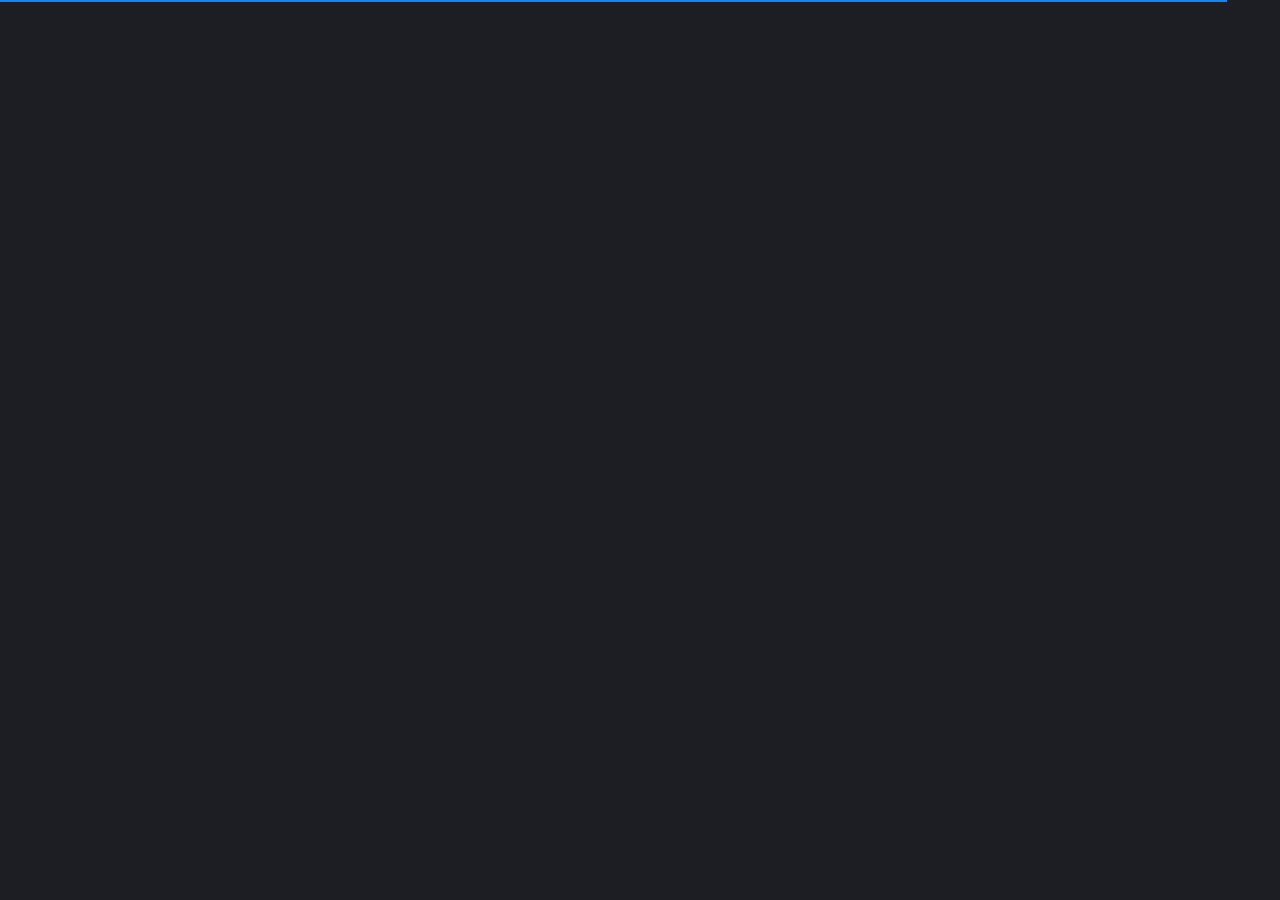
<file: index.html>
<!DOCTYPE html>
<html lang="pt-br">

<head>
    <meta charset="utf-8" />
    <title>Pedro Lenonn</title>

    <!-- Meta Data -->
    <meta http-equiv="X-UA-Compatible" content="IE=edge">
    <meta name="viewport" content="width=device-width, initial-scale=1, shrink-to-fit=no">

    <meta name="author" content="Pedro Lenonn" />
    <meta name="description" content="Portifólio de trabalhos realizados e formação de Pedro Lenonn" />
    <!-- Styles -->
    <link rel="stylesheet" type="text/css" href="assets/styles/style.css" />
    <link rel="stylesheet" type="text/css" href="assets/styles/style-dark.css" />


</head>

<body class="bg-triangles">
    <!-- Preloader -->
    <div class="preloader">
        <div class="preloader__wrap">
            <div class="circle-pulse">
                <div class="circle-pulse__1"></div>
                <div class="circle-pulse__2"></div>
            </div>
            <div class="preloader__progress"><span></span></div>
        </div>
    </div>

    <main class="main">
        <div class="container gutter-top">
            <!-- Header -->
            <header class="header box">
                <div class="header__left">
                    <div class="header__photo">
                        <img class="header__photo-img" src="assets/img/profile.jpeg" alt="Iury Gomes de Oliveira">
                    </div>
                    <div class="header__base-info">
                        <h4 class="title titl--h4">Pedro Lenonn</h4>
                        <div class="status">Desenvolvedor WEB , Engenheiro da Cupotação , Técnico de informática</div>
                        <ul class="header__social">
                            <li>
                                <a href="https://www.linkedin.com/in/pedrolenonn/">
                                    <i class="font-icon icon-linkedin"></i>
                                </a>
                            </li>
                            <li>
                                <a href="https://github.com/pedro21900">
                                    <i class="font-icon icon-github"></i>
                                </a>
                            </li>
                            <li>
                                <a href="https://www.youtube.com/channel/UCFmVSHuEYfRcaOkX0M3zvOg?view_as=subscriber">
                                    <i class="font-icon icon-youtube"></i>
                                </a>
                            </li>
                            <li>
                                <a href="https://twitter.com/">
                                    <i class="font-icon icon-twitter"></i>
                                </a>
                            </li>

                        </ul>
                    </div>
                </div>
                <div class="header__right">
                    <ul class="header__contact">
                        <li>
                            <span class="overhead">
                                Email
                            </span>
                            email.comercial@contato.com.br
                        </li>
                        <li>
                            <span class="overhead">Telefone</span><a
                                href="https://api.whatsapp.com/send?phone=5591980566527">+55 (xx) xxxxx-xxxx </a>
                        </li>
                    </ul>
                    <ul class="header__contact">

                        <li>
                            <span class="overhead">
                                Endereço
                            </span>
                            Endereço Comercial - PA
                        </li>
                    </ul>
                </div>
            </header>

            <div class="row sticky-parent">
                <!-- Sidebar nav -->
                <aside class="col-12 col-md-12 col-lg-2">
                    <div class="sidebar box sticky-column">
                        <ul class="nav">
                            <li class="nav__item">
                                <a class="active" href="index.php">
                                    <i class="icon-user"></i>
                                    Sobre Mim
                                </a>
                            </li>
                            <li class="nav__item">
                                <a href="resume.html">
                                    <i class="icon-file-text"></i>
                                    Currículo
                                </a>
                            </li>
                            <li class="nav__item">
                                <a href="works.html">
                                    <i class="icon-codesandbox"></i>
                                    Portifólio
                                </a>
                            </li>
                        </ul>
                    </div>
                </aside>

                <!-- Conteúdo do site -->
                <div class="col-12 col-md-12 col-lg-10">
                    <div class="box box-content">
                        <!-- Sobre Mim  -->
                        <div class="pb-0 pb-sm-2">
                            <h1 class="title title--h1 first-title title__separate">Sobre Mim</h1>
                            <p>Comecei a pouco tempo na área , e tenho a energia e capacidade para lhe dar com o mercado de trabalho , Foco força e fé é o que me motivam ,desempenharei as melhores soluções no ambiente de trabalho como o bom profissional que sou</p>


                            <div>

                                <!-- Clients -->
                                <div class="mt-4">
                                    <h2 class="title title--h3">Clientes</h2>

                                    <div class="swiper-container js-carousel-clients">
                                        <div class="swiper-wrapper">
                                            <!-- Item client -->
                                            <div class="swiper-slide">
                                                <a href="#">
                                                    <img src="assets/img/ifto.svg" style="background-color: #FFF;"
                                                        alt="IFTO Logo" /></a>
                                            </div>

                                            <!-- Item client -->
                                            <div class="swiper-slide">
                                                <a href="#"><img src="assets/img/ifto.svg"
                                                        style="background-color: #FFF;" alt="IFTO Logo" /></a>
                                            </div>
                                            <!-- Item client -->
                                            <div class="swiper-slide">
                                                <a href="#"><img src="assets/img/ifto.svg"
                                                        style="background-color: #FFF;" alt="IFTO Logo" /></a>
                                            </div>
                                            <!-- Item client -->
                                            <div class="swiper-slide">
                                                <a href="#">
                                                    <img src="assets/img/ifto.svg" style="background-color: #FFF;"
                                                        alt="IFTO Logo" /></a>
                                            </div>

                                        </div>

                                        <div class="swiper-pagination"></div>
                                    </div>
                                </div>
                            </div>

                            <!-- Footer -->
                            <footer class="footer">
                                © Pedro Lenonn
                            </footer>
                        </div>
                    </div>
                </div>
    </main>

    <!-- SVG masks -->
    <svg class="svg-defs">
        <clipPath id="avatar-box">
            <path
                d="M1.85379 38.4859C2.9221 18.6653 18.6653 2.92275 38.4858 1.85453 56.0986.905299 77.2792 0 94 0c16.721 0 37.901.905299 55.514 1.85453 19.821 1.06822 35.564 16.81077 36.632 36.63137C187.095 56.0922 188 77.267 188 94c0 16.733-.905 37.908-1.854 55.514-1.068 19.821-16.811 35.563-36.632 36.631C131.901 187.095 110.721 188 94 188c-16.7208 0-37.9014-.905-55.5142-1.855-19.8205-1.068-35.5637-16.81-36.63201-36.631C.904831 131.908 0 110.733 0 94c0-16.733.904831-37.9078 1.85379-55.5141z" />
        </clipPath>
        <clipPath id="avatar-hexagon">
            <path
                d="M0 27.2891c0-4.6662 2.4889-8.976 6.52491-11.2986L31.308 1.72845c3.98-2.290382 8.8697-2.305446 12.8637-.03963l25.234 14.31558C73.4807 18.3162 76 22.6478 76 27.3426V56.684c0 4.6805-2.5041 9.0013-6.5597 11.3186L44.4317 82.2915c-3.9869 2.278-8.8765 2.278-12.8634 0L6.55974 68.0026C2.50414 65.6853 0 61.3645 0 56.684V27.2891z" />
        </clipPath>
    </svg>

    <div class="back-to-top"></div>

    <!-- JavaScripts -->
    <script src="assets/js/jquery-3.4.1.min.js"></script>
    <script src="assets/js/plugins.min.js"></script>
    <script src="assets/js/common.js"></script>


</body>

</html>
</file>
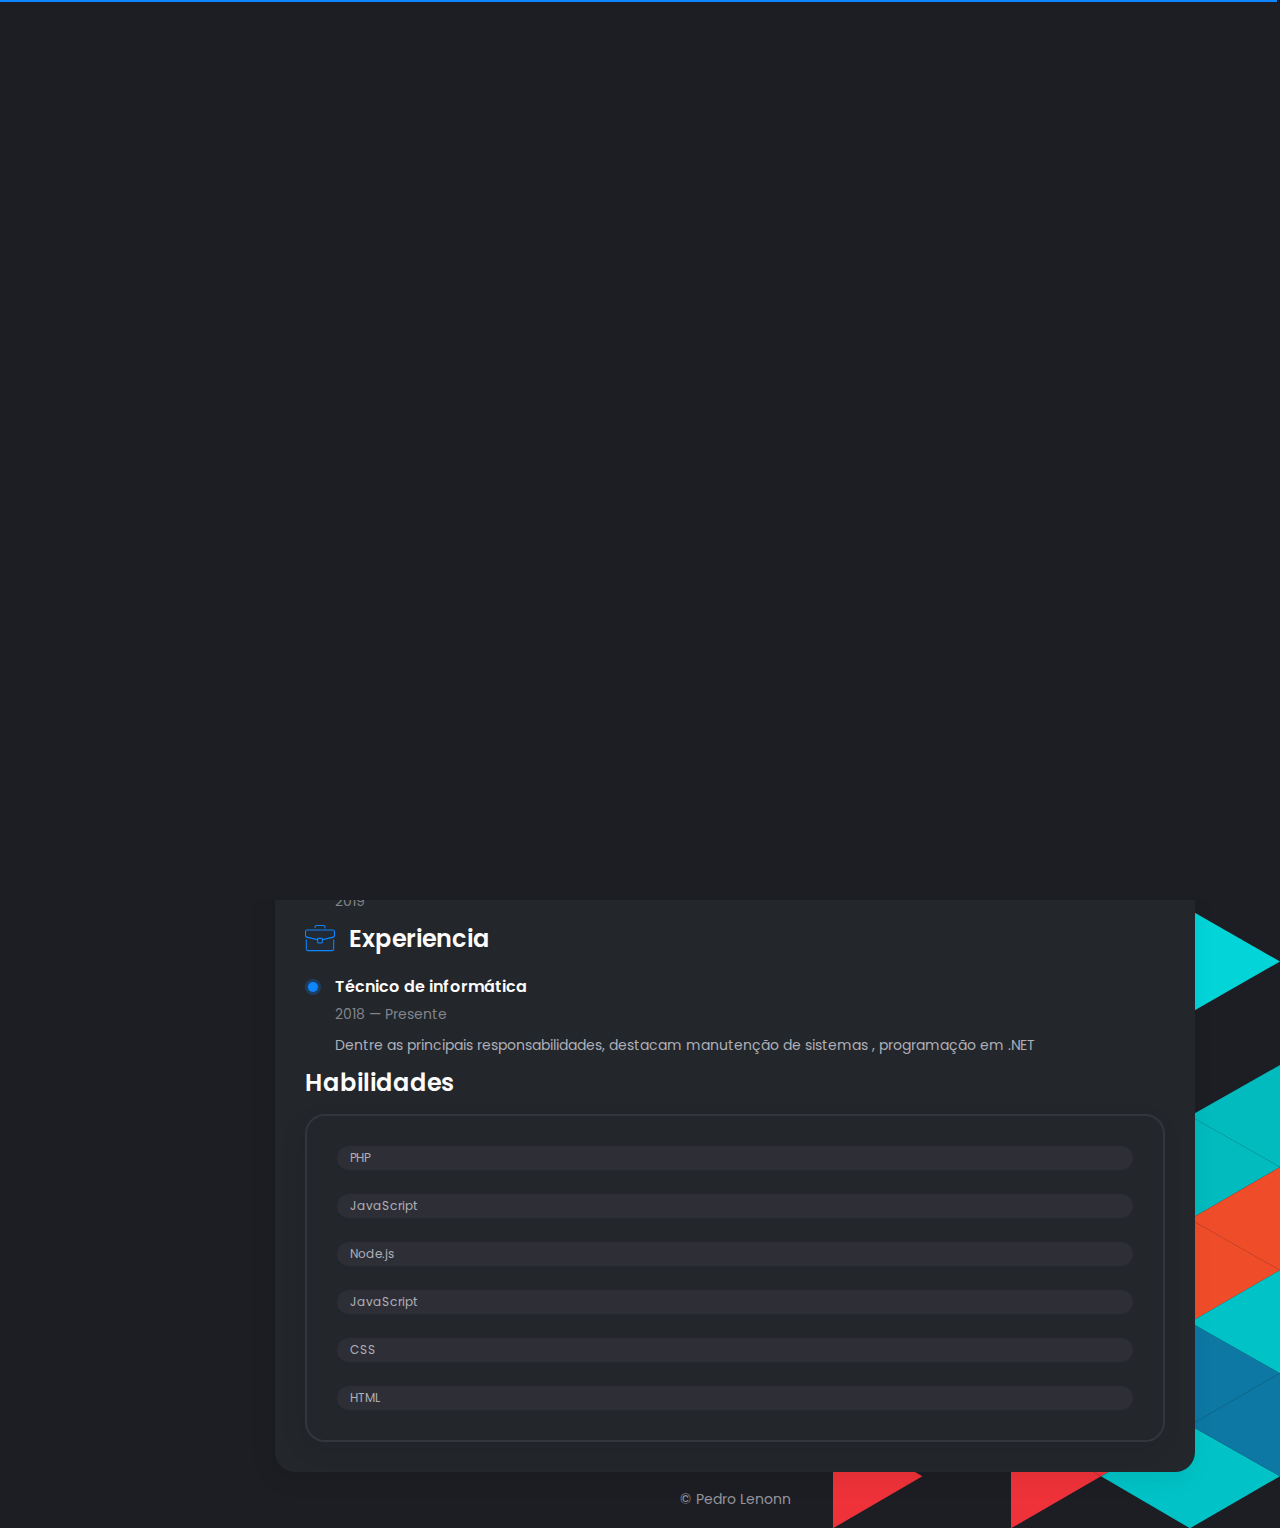
<file: resume.html>
<!DOCTYPE html>
<html lang="pt-br">

<head>
    <meta charset="utf-8" />
    <title>Pedro Lennon</title>

    <!-- Meta Data -->
    <meta http-equiv="X-UA-Compatible" content="IE=edge">
    <meta name="viewport" content="width=device-width, initial-scale=1, shrink-to-fit=no">

    <meta name="author" content="Iury Gomes de Oliveira" />
    <meta name="description" content="Portifólio de trabalhos realizados e formação de Iury Gomes de Oliveira" />
    <!-- Styles -->
    <link rel="stylesheet" type="text/css" href="assets/styles/style.css" />
    <link rel="stylesheet" type="text/css" href="assets/styles/style-dark.css" />
</head>

<body class="bg-triangles">
    <!-- Preloader -->
    <div class="preloader">
        <div class="preloader__wrap">
            <div class="circle-pulse">
                <div class="circle-pulse__1"></div>
                <div class="circle-pulse__2"></div>
            </div>
            <div class="preloader__progress"><span></span></div>
        </div>
    </div>

    <main class="main">
        <div class="container gutter-top">
            <!-- Header -->
            <header class="header box">
                <div class="header__left">
                    <div class="header__photo">
                        <img class="header__photo-img" src="assets/img/profile.jpeg" alt="Iury Gomes de Oliveira">
                    </div>
                    <div class="header__base-info">
                        <h4 class="title titl--h4">Pedro Lenonn</h4>
                        <div class="status">Desenvolvedor WEB , Engenheiro da Cupotação , Técnico de informática</div>
                        <ul class="header__social">
                           <li>
                                <a href="https://www.linkedin.com/in/pedrolenonn/">
                                    <i class="font-icon icon-linkedin"></i>
                                </a>
                            </li>
                            <li>
                                <a href="https://github.com/pedro21900">
                                    <i class="font-icon icon-github"></i>
                                </a>
                            </li>
                            <li>
                                <a href="https://www.youtube.com/channel/UCFmVSHuEYfRcaOkX0M3zvOg?view_as=subscriber">
                                    <i class="font-icon icon-youtube"></i>
                                </a>
                            </li>
                            <li>
                                <a href="https://twitter.com/">
                                    <i class="font-icon icon-twitter"></i>
                                </a>
                            </li>

                        </ul>
                    </div>
                </div>
                <div class="header__right">
                    <ul class="header__contact">
                        <li>
                            <span class="overhead">
                                Email
                            </span>
                            email.comercial@contato.com.br
                        </li>
                        <li>
                            <span class="overhead">Telefone</span><a
                                href="https://api.whatsapp.com/send?phone=5591980566527">+55 (xx) xxxxx-xxxx </a>
                        </li>
                    </ul>
                    <ul class="header__contact">

                        <li>
                            <span class="overhead">
                                Endereço
                            </span>
                            Endereço Comercial - PA
                        </li>
                    </ul>
                </div>
            </header>

            <div class="row sticky-parent">
                <!-- Sidebar nav -->
                <aside class="col-12 col-md-12 col-lg-2">
                    <div class="sidebar box sticky-column">
                        <ul class="nav">
                            <li class="nav__item"><a href="index.html"><i class="icon-user"></i>Sobre Mim</a></li>
                            <li class="nav__item"><a class="active" href="resume.html"><i
                                        class="icon-file-text"></i>Currículo</a></li>
                            <li class="nav__item"><a href="works.html"><i class="icon-codesandbox"></i>Portifólio</a>
                            </li>
                        </ul>
                    </div>
                </aside>

                <!-- Conteudo -->
                <div class="col-12 col-md-12 col-lg-10">
                    <div class="box box-content">
                        <div class="pb-2">
                            <h1 class="title title--h1 first-title title__separate">Currículo</h1>
                        </div>

                        <!-- Experience -->
                        <div class="row">
                            <div class="col-12">
                                <h2 class="title title--h3"><img class="title-icon"
                                        src="assets/icons/dark/icon-education.svg" alt="" /> Educação</h2>
                                <div class="timeline">
                                    <!-- Item -->
                                    <article class="timeline__item">
                                        <h5 class="title title--h5 timeline__title">IESAM - ENGENHARIA DA COMPUTAÇÃO</h5>
                                        <span class="timeline__period">2016 — 2021</span>
                                        <p class="timeline__description">
                                             Estácio</p>
                                    </article>

                                    <!-- Item -->
                                    <article class="timeline__item">
                                        <h5 class="title title--h5 timeline__title">DESENVOLVEDOR WEB - IFTO
                                        </h5>
                                        <span class="timeline__period">2020-2020</span>
                                        <p class="timeline__description">INSTITUTO FEDERAL DE TOCANTINS</p>
                                    </article>

                                    <!-- Item -->
                                    <article class="timeline__item">
                                        <h5 class="title title--h5 timeline__title">
                                            Técnico de informatica 
                                        </h5>
                                        <span class="timeline__period">2019 — 2020</span>
                                            <p class="timeline__description">Prime Cursos</p>
                                    </article>
                                    <!-- Item -->
                                    

                                </div>
                            </div>
                            <div class="col-12">
                                <h2 class="title title--h3"><img class="title-icon"
                                        src="assets/icons/dark/certificado.png" alt="" /> Certificação</h2>
                                <div class="timeline">
                                    <!-- Item -->
                                    <article class="timeline__item">
                                        <h5 class="title title--h5 timeline__title">Engenheiro da Computção</h5>
                                        <span class="timeline__period">2021</span>
                                      
                                    </article>
                                    <!-- Item -->
                                    <article class="timeline__item">
                                        <h5 class="title title--h5 timeline__title">Desenvolvedor Web</h5>
                                        <span class="timeline__period">2020</span>
                                        
                                    </article>
                                    <!-- Item -->
                                    <article class="timeline__item">
                                        <h5 class="title title--h5 timeline__title">Técnico de informática</h5>
                                        <span class="timeline__period">2019</span>
                                        
                                    </article>

                                </div>
                            </div>

                            <!--Experiencia-->

                            <div class="col-12">
                                <h2 class="title title--h3"><img class="title-icon"
                                        src="assets/icons/dark/icon-experience.svg" alt="" /> Experiencia</h2>
                                <div class="timeline">
                                    <!-- Item -->
                                    <article class="timeline__item">
                                        <h5 class="title title--h5 timeline__title">Técnico de informática</h5>
                                        <span class="timeline__period">2018 — Presente</span>
                                        <p class="timeline__description">Dentre as principais responsabilidades,
                                            destacam manutenção de sistemas , programação em .NET</p>
                                    </article>                                 

                                </div>
                            </div>
                        </div>

                        <!-- Skills -->
                        <div class="row">
                            <div class="col-12">
                                <h2 class="title title--h3">Habilidades</h2>
                                <div class="box box__border">
                                    <!-- Progress -->
                                    <div class="progress">
                                        <div class="progress-bar" role="progressbar" aria-valuenow="50"
                                            aria-valuemin="0" aria-valuemax="100">
                                            <div class="progress-text"><span>PHP</span><span>50%</span></div>
                                        </div>
                                        <div class="progress-text"><span>PHP</span></div>
                                    </div>
                                    
                                    <!-- Progress -->
                                    <div class="progress">
                                        <div class="progress-bar" role="progressbar" aria-valuenow="40"
                                            aria-valuemin="0" aria-valuemax="100">
                                            <div class="progress-text"><span>JavaScript</span><span>40%</span></div>
                                        </div>
                                        <div class="progress-text"><span>JavaScript</span></div>
                                    </div>
                                    <div class="progress">
                                        <div class="progress-bar" role="progressbar" aria-valuenow="40"
                                            aria-valuemin="0" aria-valuemax="100">
                                            <div class="progress-text"><span>Node.js</span><span>5%</span></div>
                                        </div>
                                        <div class="progress-text"><span>Node.js</span></div>
                                    </div>
                                    <div class="progress">
                                        <div class="progress-bar" role="progressbar" aria-valuenow="40"
                                            aria-valuemin="0" aria-valuemax="100">
                                            <div class="progress-text"><span>JavaScript</span><span>40%</span></div>
                                        </div>
                                        <div class="progress-text"><span>JavaScript</span></div>
                                    </div>

                                    <!-- Progress -->
                                    <div class="progress">
                                        <div class="progress-bar" role="progressbar" aria-valuenow="50"
                                            aria-valuemin="0" aria-valuemax="100">
                                            <div class="progress-text"><span>CSS</span><span>20%</span></div>
                                        </div>
                                        <div class="progress-text"><span>CSS</span></div>
                                    </div>

                                    <!-- Progress -->
                                    <div class="progress">
                                        <div class="progress-bar" role="progressbar" aria-valuenow="70"
                                            aria-valuemin="0" aria-valuemax="100">
                                            <div class="progress-text"><span>HTML</span><span>40%</span></div>
                                        </div>
                                        <div class="progress-text"><span>HTML</span></div>
                                    </div>
                                </div>
                            </div>
                        </div>
                    </div>

                    <!-- Footer -->
                    <footer class="footer">© Pedro Lenonn</footer>
                </div>
            </div>
        </div>
    </main>

    <!-- SVG masks -->
    <svg class="svg-defs">
        <clipPath id="avatar-box">
            <path
                d="M1.85379 38.4859C2.9221 18.6653 18.6653 2.92275 38.4858 1.85453 56.0986.905299 77.2792 0 94 0c16.721 0 37.901.905299 55.514 1.85453 19.821 1.06822 35.564 16.81077 36.632 36.63137C187.095 56.0922 188 77.267 188 94c0 16.733-.905 37.908-1.854 55.514-1.068 19.821-16.811 35.563-36.632 36.631C131.901 187.095 110.721 188 94 188c-16.7208 0-37.9014-.905-55.5142-1.855-19.8205-1.068-35.5637-16.81-36.63201-36.631C.904831 131.908 0 110.733 0 94c0-16.733.904831-37.9078 1.85379-55.5141z" />
        </clipPath>
        <clipPath id="avatar-hexagon">
            <path
                d="M0 27.2891c0-4.6662 2.4889-8.976 6.52491-11.2986L31.308 1.72845c3.98-2.290382 8.8697-2.305446 12.8637-.03963l25.234 14.31558C73.4807 18.3162 76 22.6478 76 27.3426V56.684c0 4.6805-2.5041 9.0013-6.5597 11.3186L44.4317 82.2915c-3.9869 2.278-8.8765 2.278-12.8634 0L6.55974 68.0026C2.50414 65.6853 0 61.3645 0 56.684V27.2891z" />
        </clipPath>
    </svg>

    <div class="back-to-top"></div>

    <!-- JavaScripts -->
    <script src="assets/js/jquery-3.4.1.min.js"></script>
    <script src="assets/js/plugins.min.js"></script>
    <script src="assets/js/common.js"></script>


</body>

</html>
</file>
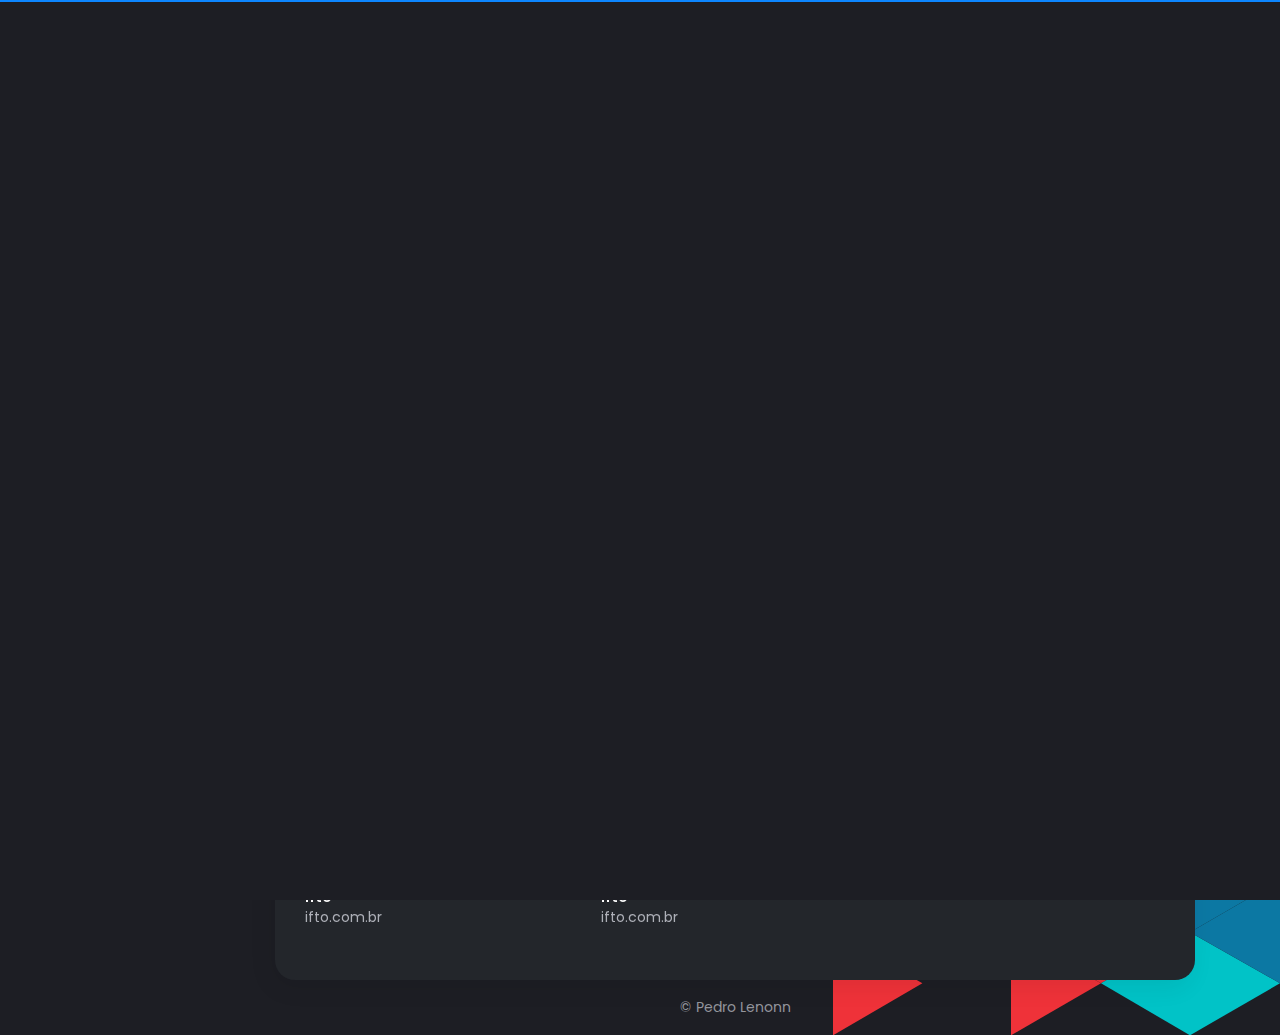
<file: works.html>
<!DOCTYPE html>
<html lang="pt-br">

<head>
    <meta charset="utf-8" />
    <title>Pedro Lenonn</title>

    <!-- Meta Data -->
    <meta http-equiv="X-UA-Compatible" content="IE=edge">
    <meta name="viewport" content="width=device-width, initial-scale=1, shrink-to-fit=no">

    <meta name="author" content="Iury Gomes de Oliveira" />
    <meta name="description" content="Portifólio de trabalhos realizados e formação de Iury Gomes de Oliveira" />
    <!-- Styles -->
    <link rel="stylesheet" type="text/css" href="assets/styles/style.css" />
    <link rel="stylesheet" type="text/css" href="assets/styles/style-dark.css" />


</head>

<body class="bg-triangles">
    <!-- Preloader -->
    <div class="preloader">
        <div class="preloader__wrap">
            <div class="circle-pulse">
                <div class="circle-pulse__1"></div>
                <div class="circle-pulse__2"></div>
            </div>
            <div class="preloader__progress"><span></span></div>
        </div>
    </div>

    <main class="main">
        <div class="container gutter-top">
            <!-- Header -->
            <header class="header box">
                <div class="header__left">
                    <div class="header__photo">
                        <img class="header__photo-img" src="assets/img/profile.jpeg" alt="Iury Gomes de Oliveira">
                    </div>
                    <div class="header__base-info">
                        <h4 class="title titl--h4">Pedro Lenonn</h4>
                        <div class="status">Desenvolvedor WEB , Engenheiro da Cupotação , Técnico de informática</div>
                        <ul class="header__social">
                           <li>
                                <a href="https://www.linkedin.com/in/pedrolenonn/">
                                    <i class="font-icon icon-linkedin"></i>
                                </a>
                            </li>
                            <li>
                                <a href="https://github.com/pedro21900">
                                    <i class="font-icon icon-github"></i>
                                </a>
                            </li>
                            <li>
                                <a href="https://www.youtube.com/channel/UCFmVSHuEYfRcaOkX0M3zvOg?view_as=subscriber">
                                    <i class="font-icon icon-youtube"></i>
                                </a>
                            </li>
                            <li>
                                <a href="https://twitter.com/">
                                    <i class="font-icon icon-twitter"></i>
                                </a>
                            </li>
                        </ul>
                    </div>
                </div>
                <div class="header__right">
                    <ul class="header__contact">
                        <li>
                            <span class="overhead">
                                Email
                            </span>
                            email.comercial@contato.com.br
                        </li>
                       <li>
                            <span class="overhead">Telefone</span><a
                                href="https://api.whatsapp.com/send?phone=5591980566527">+55 (xx) xxxxx-xxxx </a>
                        </li>
                    </ul>
                    <ul class="header__contact">

                        <li>
                            <span class="overhead">
                                Endereço
                            </span>
                            Endereço Comercial - PA
                        </li>
                    </ul>
                </div>
            </header>

            <div class="row sticky-parent">
                <!-- Sidebar nav -->
                <aside class="col-12 col-md-12 col-lg-2">
                    <div class="sidebar box sticky-column">
                        <ul class="nav">
                            <li class="nav__item"><a href="index.html"><i class="icon-user"></i>Sobre Mim</a></li>
                            <li class="nav__item"><a href="resume.html"><i class="icon-file-text"></i>Currículo</a></li>
                            <li class="nav__item"><a class="active" href="works.html"><i
                                        class="icon-codesandbox"></i>Portifólio</a></li>
                        </ul>
                    </div>
                </aside>

                <!-- Content -->
                <div class="col-12 col-md-12 col-lg-10">
                    <div class="box box-content">
                        <div class="pb-2">
                            <h1 class="title title--h1 first-title title__separate">Portfolio</h1>
                        </div>

                        <div class="pb-0">
                            <!-- Filter -->
                            <div class="select">
                                <span class="placeholder">Selecione a Categoria</span>
                                <ul class="filter">
                                    <li class="filter__item">Categoria</li>
                                    <li class="filter__item active" data-filter="*"><a class="filter__link active"
                                            href="#filter">All</a></li>
                                    <li class="filter__item" data-filter=".category-html "><a class="filter__link"
                                            href="#filter">HTML+CSS</a></li>
                                    <li class="filter__item" data-filter=".category-php"><a class="filter__link"
                                            href="#filter">PHP</a></li>
                                    <li class="filter__item" data-filter=".category-js"><a class="filter__link"
                                            href="#filter">JavaScript</a></li>
                                    
                                </ul>
                                <input type="hidden" name="changemetoo" />
                            </div>

                            <!-- Gallery -->
                            <div class="gallery-grid js-grid-row js-filter-container">
                                <div class="gutter-sizer"></div>
                                <!-- Item 1 -->
                                <figure class="gallery-grid__item category-html category-js">
                                    <div class="gallery-grid__image-wrap">
                                        <img class="gallery-grid__image cover lazyload" src="assets/img/ifto.svg"
                                            data-zoom alt="" />
                                    </div>
                                    <figcaption class="gallery-grid__caption">
                                        <h4 class="title title--h6 gallery-grid__title">Ifto</h4>
                                        <span class="gallery-grid__category">ifto.com.br </span>
                                    </figcaption>
                                </figure>

                                <!-- Item 2 -->
                                <figure class="gallery-grid__item category-wordpress">
                                    <div class="gallery-grid__image-wrap">
                                        <img class="gallery-grid__image cover lazyload" src="assets/img/ifto.svg"
                                            data-zoom alt="" />
                                    </div>
                                    <figcaption class="gallery-grid__caption">
                                        <h4 class="title title--h6 gallery-grid__title">Ifto</h4>
                                        <span class="gallery-grid__category">ifto.com.br </span>
                                    </figcaption>
                                </figure>

                                <!-- Item 3 -->
                                <figure class="gallery-grid__item category-wordpress">
                                    <div class="gallery-grid__image-wrap">
                                        <img class="gallery-grid__image cover lazyload" src="assets/img/ifto.svg"
                                            data-zoom alt="" />
                                    </div>
                                    <figcaption class="gallery-grid__caption">
                                        <h4 class="title title--h6 gallery-grid__title">Ifto</h4>
                                        <span class="gallery-grid__category">ifto.com.br </span>
                                    </figcaption>
                                </figure>

                                <!-- Item 4 -->
                                <figure class="gallery-grid__item category-html category-wordpress category-php">
                                    <div class="gallery-grid__image-wrap">
                                        <img class="gallery-grid__image cover lazyload" src="assets/img/ifto.svg"
                                            data-zoom alt="" />
                                    </div>
                                    <figcaption class="gallery-grid__caption">
                                        <h4 class="title title--h6 gallery-grid__title">Ifto</h4>
                                        <span class="gallery-grid__category">ifto.com.br </span>
                                    </figcaption>
                                </figure>

                                <!-- Item 5 -->
                                <figure class="gallery-grid__item category-wordpress">
                                    <div class="gallery-grid__image-wrap">
                                        <img class="gallery-grid__image cover lazyload" src="assets/img/ifto.svg"
                                            data-zoom alt="" />
                                    </div>
                                    <figcaption class="gallery-grid__caption">
                                        <h4 class="title title--h6 gallery-grid__title">Ifto</h4>
                                        <span class="gallery-grid__category">ifto.com.br </span>
                                    </figcaption>
                                </figure>


                            </div><!-- Gallery End -->
                        </div>
                    </div>

                    <!-- Footer -->
                    <footer class="footer">© Pedro Lenonn</footer>
                </div>
            </div>
        </div>
    </main>

    <!-- SVG masks -->
    <svg class="svg-defs">
        <clipPath id="avatar-box">
            <path
                d="M1.85379 38.4859C2.9221 18.6653 18.6653 2.92275 38.4858 1.85453 56.0986.905299 77.2792 0 94 0c16.721 0 37.901.905299 55.514 1.85453 19.821 1.06822 35.564 16.81077 36.632 36.63137C187.095 56.0922 188 77.267 188 94c0 16.733-.905 37.908-1.854 55.514-1.068 19.821-16.811 35.563-36.632 36.631C131.901 187.095 110.721 188 94 188c-16.7208 0-37.9014-.905-55.5142-1.855-19.8205-1.068-35.5637-16.81-36.63201-36.631C.904831 131.908 0 110.733 0 94c0-16.733.904831-37.9078 1.85379-55.5141z" />
        </clipPath>
        <clipPath id="avatar-hexagon">
            <path
                d="M0 27.2891c0-4.6662 2.4889-8.976 6.52491-11.2986L31.308 1.72845c3.98-2.290382 8.8697-2.305446 12.8637-.03963l25.234 14.31558C73.4807 18.3162 76 22.6478 76 27.3426V56.684c0 4.6805-2.5041 9.0013-6.5597 11.3186L44.4317 82.2915c-3.9869 2.278-8.8765 2.278-12.8634 0L6.55974 68.0026C2.50414 65.6853 0 61.3645 0 56.684V27.2891z" />
        </clipPath>
    </svg>

    <div class="back-to-top"></div>

    <!-- JavaScripts -->
    <script src="assets/js/jquery-3.4.1.min.js"></script>
    <script src="assets/js/plugins.min.js"></script>
    <script src="assets/js/common.js"></script>


</body>

</html>
</file>
<file: assets/styles/style-dark.css>
@import url("https://fonts.googleapis.com/css2?family=Poppins:ital,wght@0,400;0,500;0,600;1,400;1,500;1,600&display=swap");
/* -----------------------------------------------------------------
    - General Styles
----------------------------------------------------------------- */
body {
  background: #1D1E24;
  color: #AEB0B8;
}

.bg-triangles {
  background-color: #1D1E24;
  background-image: url(../images/triangles-top.svg), url(../images/triangles-bottom.svg);
}

/* -----------------------------------------------------------------
    - Typography
----------------------------------------------------------------- */
h1, h2, h3, h4, h5, h6 {
  color: #FCFCFC;
}
h4{
  font-size: 20px;
}
.title__separate::before {
  background-color: #0D86FF;
}

.overhead {
  color: #AEB0B8;
}

.block-quote::before {
  background-image: url(../icons/icon-quote-dark.svg);
}
.block-quote__author::before {
  background-color: #AEB0B8;
}

iframe {
  background-color: #5E6E80;
}

/* -----------------------------------------------------------------
    - Form
----------------------------------------------------------------- */
.form-control, .textarea, select,
.custom-select {
  background-color: #2E2F36;
  border-color: #2E2F36;
  color: #AEB0B8;
}

.form-control:focus, .textarea:focus, select:focus,
.custom-select:focus {
  background-color: #23262B;
  border-color: #33363D;
  color: #AEB0B8;
}

.form-group .font-icon {
  color: #AEB0B8;
}

.form-control::-webkit-input-placeholder {
  color: #93959C;
}

.form-control::-moz-placeholder {
  color: #93959C;
}

.form-control:-ms-input-placeholder {
  color: #93959C;
}

.form-control::-ms-input-placeholder {
  color: #93959C;
}

.form-control::placeholder {
  color: #93959C;
}

.custom-control-input:focus ~ .custom-control-label::before {
  box-shadow: 0 0 0 0.2rem rgba(13, 134, 255, 0.25);
}
.custom-control-input:focus:not(:checked) ~ .custom-control-label::before {
  border-color: #0D86FF;
}
.custom-control-input:not(:disabled):active ~ .custom-control-label::before {
  border-color: #fff;
}
.custom-control-input:checked ~ .custom-control-label::before {
  border-color: #0D86FF;
  background-color: #0D86FF;
}

.custom-control-label::before {
  border-color: #AEB0B8;
}

select option,
.custom-select option {
  color: #AEB0B8;
}

.dropdown-menu {
  background-color: #33363D;
  box-shadow: 0 0.5rem 2.5rem rgba(0, 0, 0, 0.5);
  color: #AEB0B8;
}
.dropdown-menu::before {
  border-top: 0.375rem solid #33363D;
}
.dropdown.dropup .dropdown-menu::before {
  border-top: 0.375rem solid #33363D;
}

.tooltip-inner {
  background-color: #AEB0B8;
  box-shadow: 0 1rem 2rem rgba(0, 0, 0, 0.25), 0 0.125rem 1rem rgba(0, 0, 0, 0.5);
}

.bs-tooltip-top .arrow::before,
.bs-tooltip-auto[x-placement^="top"] .arrow::before {
  border-top-color: #AEB0B8;
}

.bs-tooltip-right .arrow::before,
.bs-tooltip-auto[x-placement^="right"] .arrow::before {
  border-right-color: #AEB0B8;
}

.bs-tooltip-left .arrow::before,
.bs-tooltip-auto[x-placement^="left"] .arrow::before {
  border-left-color: #AEB0B8;
}

.bs-tooltip-bottom .arrow::before,
.bs-tooltip-auto[x-placement^="bottom"] .arrow::before {
  border-bottom-color: #AEB0B8;
}

.btn {
  background-image: linear-gradient(142.17deg, #0DA2FF 6.66%, #0055FF 91.48%);
  color: #FCFCFC;
}
.btn:hover {
  color: #FCFCFC;
}

/* -----------------------------------------------------------------
    - Preloader
----------------------------------------------------------------- */
.preloader {
  background-color: #1D1E24;
}
.preloader__progress {
  background: #1D1E24;
}
.preloader__progress span {
  background: #0D86FF;
}

.circle-pulse__1 {
  background-color: #0D86FF;
}

.circle-pulse__2 {
  background-color: rgba(13, 134, 255, 0.7);
}

/* -----------------------------------------------------------------
    - Header
----------------------------------------------------------------- */
.header__left::before {
  background-color: #33363D;
}
.header__photo {
  background-color: #23262B;
  border-color: #23262B;
}
.header__social a {
  color: #93959C;
}
.header__social a:hover {
  color: #0D86FF;
}
.header__contact {
  color: #FCFCFC;
  font-size: 11px;
}

/* -----------------------------------------------------------------
    - Sections
----------------------------------------------------------------- */
.box {
  background-color: #23262B;
  box-shadow: -4px 8px 24px rgba(0, 0, 0, 0.07);
}
.box__border {
  border-color: #33363D;
}

.social__link {
  color: #FCFCFC;
}

/* -----------------------------------------------------------------
    - Cases
----------------------------------------------------------------- */
.case-item {
  border-color: #33363D;
}

/* -----------------------------------------------------------------
    - Navbar
----------------------------------------------------------------- */
@media only screen and (max-width: 991px) {
  .sidebar {
    border-color: #33363D;
  }
}
@media only screen and (max-width: 580px) {
  .sidebar {
    box-shadow: 0px 20px 40px rgba(103, 118, 128, 0.2);
  }
}

.nav__item a {
  background-color: #2E2F36;
  color: #AEB0B8;
}
.nav__item a:hover {
  color: #ffb20d;
}
@media only screen and (max-width: 580px) {
  .nav__item a {
    background-color: transparent;
  }
}
.nav__item a.active {
  background-image: linear-gradient(142.17deg, #ff960d 6.66%, #ff9100 91.48%);
  box-shadow: inset -4px -4px 5px rgba(0, 0, 0, 0.2), inset 4px 4px 5px rgba(255, 255, 255, 0.23);
  color: #FCFCFC;
}
.nav__item a.active:hover {
  color: #FCFCFC;
}
@media only screen and (max-width: 580px) {
  .nav__item a.active {
    background-image: none;
    box-shadow: none;
    color: #0D86FF;
  }
  .nav__item a.active:hover {
    color: #0D86FF;
  }
  .nav__item a.active::before {
    background-color: #0D86FF;
  }
}

/* -----------------------------------------------------------------
    - Footer
----------------------------------------------------------------- */
.footer {
  color: #93959C;
}

/* -----------------------------------------------------------------
    - Single post
----------------------------------------------------------------- */
.footer-post::before {
  background-color: #AEB0B8;
}
.footer-post__share {
  color: #FCFCFC;
}

.comment-box__inner {
  background-color: #2E2F36;
}
.comment-box__details {
  color: #FCFCFC;
}
.comment-box__footer {
  color: #FCFCFC;
}
.comment-box__footer li:hover {
  color: #0D86FF;
}

.comment-form .icon-smile:hover {
  color: #0D86FF;
}

.emoji-wrap .emoji:hover {
  box-shadow: 0 0 0 0.125rem rgba(174, 176, 184, 0.5);
}

.scroll-line {
  background: #0D86FF;
}

.nicescroll-cursors {
  background-color: #93959C !important;
}

.social-auth__link {
  color: #FCFCFC;
}
.social-auth__link:hover {
  color: #FCFCFC;
}

/* -----------------------------------------------------------------
    - Testimonials
----------------------------------------------------------------- */
.review-item {
  background-color: #1D1E24;
  background-image: url(../icons/icon-quote-dark.svg);
}

.swiper-pagination-bullet {
  background: #33363D;
}
.swiper-pagination-bullet-active {
  background: #0D86FF;
}

/* -----------------------------------------------------------------
    - Portfolio
----------------------------------------------------------------- */
@media only screen and (min-width: 769px) {
  .filter__item::before {
    background-color: #AEB0B8;
  }
  .filter__item a {
    color: rgba(174, 176, 184, 0.8);
  }
  .filter__item.active a {
    color: #FCFCFC;
  }
}
@media only screen and (max-width: 768px) {
  .select {
    background-color: #2E2F36;
  }
  .select ul {
    background-color: #2E2F36;
    box-shadow: 0 0.625rem 3.75rem rgba(0, 0, 0, 0.5);
  }
  .select ul li {
    color: #AEB0B8;
  }
  .select ul li:hover {
    background-color: #0D86FF;
  }
  .select ul li:hover a {
    color: #FCFCFC;
  }
  .select ul li a {
    color: #AEB0B8;
  }
}
/* -----------------------------------------------------------------
    - News
----------------------------------------------------------------- */
.news-item {
  background-color: #2E2F36;
}
.news-item__date {
  color: #FCFCFC;
}

/* -----------------------------------------------------------------
    - Timeline
----------------------------------------------------------------- */
.timeline__item {
  border-color: #33363D;
}
.timeline__item::before {
  background-color: #0D86FF;
  box-shadow: 0 0 0 0.1875rem rgba(13, 134, 255, 0.25);
}
.timeline__period {
  color: rgba(174, 176, 184, 0.7);
}

/* Progress  */
.progress {
  background-color: #2E2F36;
}
.progress-bar {
  background-image: linear-gradient(142.17deg, #0DA2FF 6.66%, #0055FF 91.48%);
}

/* -----------------------------------------------------------------
    - Other
----------------------------------------------------------------- */
.back-to-top {
  border-top: 1px solid #FCFCFC;
  border-left: 1px solid #FCFCFC;
}

.medium-zoom-overlay {
  background: #1D1E24 !important;
}

/*# sourceMappingURL=style-dark.css.map */
</file>
<file: assets/styles/style.css>
@import url(vendors/bootstrap.min.css);
@import url(vendors/swiper.min.css);
@import url(../icons/style.css);
@import url("https://fonts.googleapis.com/css2?family=Poppins:ital,wght@0,400;0,500;0,600;1,400;1,500;1,600&display=swap");
/* -----------------------------------------------------------------
    - General Styles
----------------------------------------------------------------- */
*,
::before,
::after {
  background-repeat: no-repeat;
  box-sizing: border-box;
}
p{
  text-align: justify;
  margin: 0 auto;
  padding: 0 auto;
}

html {
  font-size: 1rem;
  -webkit-overflow-scrolling: touch;
  -webkit-box-sizing: border-box;
  box-sizing: border-box;
  -ms-overflow-x: hidden;
}

body, html {
  -webkit-text-size-adjust: 100%;
}

body {
  background: linear-gradient(145.44deg, #F2F4FA 0%, #FAFBFC 100%);
  background-repeat: no-repeat;
  background-attachment: fixed;
  color: #5E6E80;
  font-family: "Poppins", sans-serif;
  font-weight: 400;
  font-size: 0.875rem;
  line-height: 1.7;
  min-height: 100vh;
  overflow-x: hidden;
  -ms-overflow-style: scrollbar;
  -webkit-font-smoothing: antialiased;
}
@media only screen and (max-width: 580px) {
  body {
    line-height: 1.6;
  }
}

html.is-scroll-disabled body {
  height: 100vh;
  overflow: hidden;
}

@media all and (-ms-high-contrast: none), (-ms-high-contrast: active) {
  html.is-scroll-disabled {
    overflow: hidden;
  }
}
.no-scroll {
  overflow: hidden;
  -ms-overflow-style: none;
}

.no-scroll-height {
  overflow-x: hidden;
}

.svg-defs {
  position: absolute;
  height: 0;
  width: 0;
}

.bg-triangles {
  background-image: url(../images/triangles-top.svg), url(../images/triangles-bottom.svg), linear-gradient(145.44deg, #F2F4FA 0%, #FAFBFC 100%);
  background-position: left top, right bottom;
  background-repeat: no-repeat;
  background-size: inherit;
}
@media only screen and (max-width: 580px) {
  .bg-triangles {
    background-size: contain;
  }
}

/* -----------------------------------------------------------------
    - Typography
----------------------------------------------------------------- */
h1, h2, h3, h4, h5, h6 {
  color: #3B4B5E;
  font-family: "Poppins", sans-serif;
  font-weight: 600;
  line-height: 1.3;
}

.title--h1 {
  font-size: 2rem;
  margin-bottom: 1.3rem;
}
@media only screen and (max-width: 580px) {
  .title--h1 {
    font-size: 1.75rem;
    margin-bottom: 1rem;
  }
}
.title--h2 {
  font-size: 1.625rem;
}
@media only screen and (max-width: 580px) {
  .title--h2 {
    font-size: 1.375rem;
  }
}
.title--h3 {
  font-size: 1.5rem;
  margin-bottom: 1rem;
}
@media only screen and (max-width: 580px) {
  .title--h3 {
    font-size: 1.125rem;
  }
}
.title--h4 {
  font-size: 1.125rem;
}
@media only screen and (max-width: 580px) {
  .title--h4 {
    font-size: 1rem;
  }
}
.title--h5 {
  font-size: 1rem;
}
@media only screen and (max-width: 580px) {
  .title--h5 {
    font-size: 0.875rem;
  }
}
.title--h6 {
  font-size: 0.875rem;
}
@media only screen and (max-width: 580px) {
  .title--h6 {
    font-size: 0.75rem;
  }
}
.title--tone {
  color: #304CFD;
}
.title-icon {
  margin-right: 0.5rem;
  margin-top: -0.25rem;
  height: 1.875rem;
  width: 1.875rem;
}
@media only screen and (max-width: 580px) {
  .title-icon {
    height: 1.5625rem;
    width: 1.875rem;
  }
}
.title__separate {
  margin-bottom: 2.3125rem;
  position: relative;
}
.title__separate::before, .title__separate::after {
  content: '';
  background-color: #304CFD;
  border-radius: 0.5rem;
  height: 5px;
  position: absolute;
  bottom: -18px;
  left: 0;
  width: 3.125rem;
  z-index: 1;
}
.title__separate::after {
  background-color: #FF965D;
  width: 1rem;
}
@media only screen and (max-width: 580px) {
  .title__separate {
    margin-bottom: 1.5625rem;
  }
  .title__separate::before, .title__separate::after {
    height: 0.1875rem;
    bottom: -0.625rem;
  }
  .title__separate::before {
    width: 3rem;
  }
  .title__separate::after {
    width: 1rem;
  }
}

.weight--400 {
  font-weight: 400;
}
.weight--500 {
  font-weight: 500;
}
.weight--600 {
  font-weight: 600;
}

.overhead {
  color: rgba(94, 110, 128, 0.8);
  font-size: 8px;
  display: block;
  text-transform: uppercase;
}

.block-quote {
  font-size: 1.25rem;
  font-weight: 400;
  font-style: italic;
  margin: 1.8125rem 0;
  position: relative;
  line-height: 1.6;
}
@media only screen and (max-width: 991px) {
  .block-quote {
    padding-left: 3.75rem;
  }
}
@media only screen and (max-width: 580px) {
  .block-quote {
    font-size: 1.125rem;
    margin: 0.625rem 0 1.25rem;
    padding-left: 0;
    padding-top: 2.5rem;
  }
}
.block-quote::before {
  background-image: url(../icons/icon-quote.svg);
  background-repeat: no-repeat;
  background-position: center;
  background-size: contain;
  content: '';
  height: 2.125rem;
  margin: 0 auto;
  position: absolute;
  top: 0;
  left: -54px;
  width: 2.125rem;
}
@media only screen and (max-width: 991px) {
  .block-quote::before {
    left: 0;
  }
}
@media only screen and (max-width: 580px) {
  .block-quote::before {
    right: 0;
  }
}
.block-quote__author {
  font-size: 0.875rem;
  font-style: normal;
  display: block;
  margin-top: 0.625rem;
  padding-left: 3rem;
  position: relative;
}
@media only screen and (max-width: 580px) {
  .block-quote__author {
    font-size: 0.875rem;
    margin-top: 0;
    padding-left: 2rem;
  }
}
.block-quote__author::before {
  content: '';
  background-color: #5E6E80;
  height: 1px;
  margin-bottom: auto;
  margin-top: auto;
  position: absolute;
  top: 0;
  bottom: 0;
  left: 0;
  width: 2rem;
}
@media only screen and (max-width: 580px) {
  .block-quote__author::before {
    width: 1rem;
  }
}

a {
  color: #304CFD;
  cursor: pointer;
  text-decoration: none;
  -webkit-text-decoration-skip: objects;
  transition: color 0.3s cubic-bezier(0.72, 0.16, 0.345, 0.875);
}
a:hover {
  color: #304CFD;
  outline: none;
  text-decoration: underline;
}
a.decoration--none {
  text-decoration: none;
}

img {
  max-width: 100%;
  -webkit-user-select: none;
  -moz-user-select: none;
  -ms-user-select: none;
  user-select: none;
}

iframe {
  background-color: #5E6E80;
  border: 0;
  display: block;
  height: 100%;
  width: 100%;
}

.cover {
  border-radius: 0.375rem;
  object-fit: cover;
  object-position: center;
  font-family: 'object-fit: cover; object-position: center;';
  height: 100%;
  width: 100%;
}
@media only screen and (max-width: 580px) {
  .cover {
    border-radius: 0.25rem;
  }
}

::-moz-selection {
  background: transparent;
  color: #304CFD;
}

::selection {
  background: transparent;
  color: #304CFD;
}

/* -----------------------------------------------------------------
    - Form
----------------------------------------------------------------- */
.form-control, .textarea, select,
.custom-select {
  background-color: #F7F9FA;
  border: 2px solid #F7F9FA;
  border-radius: 1.25rem;
  box-shadow: none;
  color: #5E6E80;
  font-size: inherit;
  height: auto;
  padding: 0.875rem 1.375rem 0.8125rem;
  position: relative;
  width: 100%;
  -webkit-appearance: none;
  -moz-appearance: none;
  appearance: none;
}
@media only screen and (max-width: 580px) {
  .form-control, .textarea, select,
  .custom-select {
    padding: 0.8125rem 1.375rem 0.75rem;
  }
}

.form-control:focus, .textarea:focus, select:focus,
.custom-select:focus {
  background-color: #fff;
  border: 2px solid rgba(141, 153, 166, 0.2);
  color: #5E6E80;
  box-shadow: none;
  outline: none;
}

.form-control {
  line-height: inherit;
}
@media all and (-ms-high-contrast: none), (-ms-high-contrast: active) {
  .form-control {
    line-height: 0;
  }
}
.form-control__icon {
  padding-left: 3.375rem;
}
@media only screen and (max-width: 580px) {
  .form-control__icon {
    padding-left: 2.8125rem;
  }
}

.textarea {
  border-radius: 1.25rem;
  display: block;
  padding: 0.8125rem 1.1875rem;
  resize: none;
}

.form-group {
  margin-bottom: 2rem;
  position: relative;
}
@media only screen and (max-width: 580px) {
  .form-group {
    margin-bottom: 1.6875rem;
  }
}
.form-group .font-icon {
  color: #5E6E80;
  font-size: 1.125rem;
  margin: auto 0;
  position: absolute;
  top: 0;
  bottom: 0;
  left: 38px;
  height: 1rem;
  width: 1rem;
  z-index: 1;
}
@media only screen and (max-width: 580px) {
  .form-group .font-icon {
    font-size: 1rem;
    left: 2.125rem;
  }
}

.help-block {
  position: absolute;
  font-size: 0.75rem;
  line-height: 1.4;
  padding-top: 0.3125rem;
  padding-left: 0.375rem;
}
@media only screen and (max-width: 580px) {
  .help-block {
    font-size: 0.6875rem;
  }
}

.with-errors {
  color: #FF3D57;
}

.has-error input,
.has-error textarea,
.has-error input:focus,
.has-error textarea:focus {
  border-color: #FF3D57;
}

#validator-contact {
  font-size: 0.875rem;
  margin-top: 1rem;
}

.form-control::-webkit-input-placeholder {
  color: #8D99A6;
}

.form-control::-moz-placeholder {
  color: #8D99A6;
}

.form-control:-ms-input-placeholder {
  color: #8D99A6;
}

.form-control::-ms-input-placeholder {
  color: #8D99A6;
}

.form-control::placeholder {
  color: #8D99A6;
}

input:invalid,
textarea:invalid {
  outline: none !important;
}

.custom-control-input:focus ~ .custom-control-label::before {
  box-shadow: 0 0 0 0.2rem rgba(48, 76, 253, 0.25);
}
.custom-control-input:focus:not(:checked) ~ .custom-control-label::before {
  border-color: #304CFD;
}
.custom-control-input:not(:disabled):active ~ .custom-control-label::before {
  border-color: #fff;
  background-color: transparent;
}
.custom-control-input:checked ~ .custom-control-label::before {
  border-color: #304CFD;
  background-color: #304CFD;
}

.custom-control-label {
  line-height: 1.55;
  padding-left: 0.5rem;
}
.custom-control-label::before {
  background-color: transparent;
  border: 1px solid #5E6E80;
}

select,
.custom-select {
  background: url("data:image/svg+xml,%3csvg xmlns='http://www.w3.org/2000/svg' viewBox='0 0 4 5'%3e%3cpath fill='%23fff' d='M2 0L0 2h4zm0 5L0 3h4z'/%3e%3c/svg%3e") no-repeat right 0.1rem center/10px 16px;
}
select option,
.custom-select option {
  color: #5E6E80;
}

.dropdown-menu {
  border: 0;
  border-radius: 12px;
  box-shadow: 0 0.5rem 2.5rem rgba(94, 110, 128, 0.25);
  color: #5E6E80;
  font-size: 0.9375rem;
}
.dropdown-menu::before {
  content: '';
  border-left: 0.375rem solid transparent;
  border-right: 0.375rem solid transparent;
  border-bottom: 0.375rem solid #fff;
  height: 0;
  position: absolute;
  top: -6px;
  left: 18px;
  width: 0;
}
.dropdown.dropup .dropdown-menu::before {
  border-left: 0.375rem solid transparent;
  border-right: 0.375rem solid transparent;
  border-top: 0.375rem solid #fff;
  border-bottom: 0.375rem solid transparent;
  top: auto;
  bottom: -0.75rem;
}

.tooltip-inner {
  max-width: 12.5rem;
  padding: 0.25rem 0.625rem 0.25rem;
  background-color: #5E6E80;
  border-radius: 0.25rem;
  box-shadow: 0 1rem 2rem rgba(94, 110, 128, 0.25), 0 0.125rem 1rem rgba(94, 110, 128, 0.5);
}
.tooltip.show {
  opacity: 1;
}

.bs-tooltip-top .arrow::before,
.bs-tooltip-auto[x-placement^="top"] .arrow::before {
  border-width: 0.3125rem 0.3125rem 0;
  border-top-color: #5E6E80;
}

.bs-tooltip-right .arrow::before,
.bs-tooltip-auto[x-placement^="right"] .arrow::before {
  border-width: 0.3125rem 0.3125rem 0.3125rem 0;
  border-right-color: #5E6E80;
}

.bs-tooltip-left .arrow::before,
.bs-tooltip-auto[x-placement^="left"] .arrow::before {
  border-width: 0.3125rem 0 0.3125rem 0.3125rem;
  border-left-color: #5E6E80;
}

.bs-tooltip-bottom .arrow::before,
.bs-tooltip-auto[x-placement^="bottom"] .arrow::before {
  border-width: 0 0.3125rem 0.3125rem;
  border-bottom-color: #5E6E80;
}

@media only screen and (min-width: 580px) {
  .pt-sm-6 {
    padding-top: 5rem;
  }
}

.btn {
  background-image: linear-gradient(142.17deg, #3086FF 6.66%, #304CFD 91.48%);
  box-shadow: inset -0.25rem -0.25rem 0.3125rem rgba(0, 0, 0, 0.1), inset 0.25rem 0.25rem 0.3125rem rgba(255, 255, 255, 0.23);
  border-radius: 20px;
  border: 0;
  color: #fff;
  cursor: pointer;
  font-size: 1rem;
  font-weight: 400;
  line-height: 1;
  height: 3.5rem;
  padding: 0 1.5rem;
  position: relative;
  transition: .4s ease-in-out;
  white-space: nowrap;
}
.btn:hover {
  color: #fff;
  box-shadow: none;
  opacity: .9;
}
.btn .font-icon {
  margin-right: 0.375rem;
}
.btn.disabled {
  pointer-events: none;
}
.btn.disabled:hover {
  opacity: .9;
}
.btn.disabled:hover {
  opacity: .9;
}

button:focus {
  outline: none;
}

/* -----------------------------------------------------------------
    - Preloader
----------------------------------------------------------------- */
.preloader {
  display: flex;
  align-items: center;
  justify-content: center;
  background-color: #fff;
  position: fixed;
  top: 0;
  left: 0;
  width: 100%;
  height: 100%;
  overflow: hidden;
  text-align: center;
  z-index: 1106;
  opacity: 1;
}
.preloader > * {
  min-width: 0;
}
.preloader__wrap {
  width: 100%;
  max-width: 9.375rem;
}
.preloader__progress {
  background: #fff;
  height: 0.125rem;
  position: absolute;
  top: 0;
  left: 0;
  overflow: hidden;
  width: 100%;
}
.preloader__progress span {
  background: #304CFD;
  position: absolute;
  top: 0;
  left: 0;
  height: 100%;
  width: 0;
}

.circle-pulse > * {
  position: absolute;
  top: 50%;
  left: 50%;
  border-radius: 50%;
  box-sizing: border-box;
  transform: scale(0);
  animation: pulse 1.6s linear infinite;
}

.circle-pulse__1 {
  width: 6rem;
  height: 6rem;
  margin-top: -3rem;
  margin-left: -3rem;
  background-color: #304CFD;
}

.circle-pulse__2 {
  width: 4.8rem;
  height: 4.8rem;
  margin-top: -2.4rem;
  margin-left: -2.4rem;
  background-color: rgba(48, 76, 253, 0.7);
  animation-delay: -0.8s;
}

@keyframes pulse {
  0% {
    transform: scale(0, 0);
    opacity: 1;
  }
  100% {
    transform: scale(1, 1);
    opacity: 0;
  }
}
/* -----------------------------------------------------------------
    - Header
----------------------------------------------------------------- */
.header-image {
  height: 19.75rem;
  position: absolute;
  top: 0;
  left: 0;
  width: 100%;
}

.header {
  display: flex;
  margin-bottom: 1.875rem;
}
.header > * {
  min-width: 0;
}
@media only screen and (max-width: 991px) {
  .header {
    flex-direction: column;
  }
}
@media only screen and (max-width: 580px) {
  .header {
    margin-bottom: 0.9375rem;
  }
}
.header__left {
  display: flex;
  align-items: start;
  flex: 0 0 50%;
  padding-right: 1.875rem;
  position: relative;
}
.header__left > * {
  min-width: 0;
}
.header__left::before {
  content: '';
  background-color: #EBF0F2;
  position: absolute;
  top: 0;
  right: 0;
  bottom: 0;
  height: 100%;
  width: 1px;
}
@media only screen and (max-width: 991px) {
  .header__left {
    align-items: center;
    flex-direction: column;
    padding-right: 0;
    padding-bottom: 1.25rem;
    text-align: center;
  }
  .header__left::before {
    position: absolute;
    top: auto;
    right: 0;
    bottom: 0;
    height: 1px;
    width: 100%;
  }
}
.header__right {
  display: flex;
  align-items: start;
  flex: 0 0 50%;
  padding-left: 1.875rem;
}
.header__right > * {
  min-width: 0;
}
@media only screen and (max-width: 991px) {
  .header__right {
    padding-left: 0;
    padding-top: 1.875rem;
  }
  .header__right ul:first-child {
    padding: 0;
  }
}
@media only screen and (max-width: 580px) {
  .header__right {
    flex-direction: column;
    padding-top: 1.5rem;
  }
}
.header__photo {
  background-color: #fff;
  border: 0.375rem solid #fff;
  border-radius: 2.9375rem;
  box-shadow: 0 0.5rem 1.5rem rgba(0, 0, 0, 0.05);
  margin-top: -4.125rem;
  height: 10.125rem;
  overflow: hidden;
  width: 10.125rem;
}
@media only screen and (max-width: 991px) {
  .header__photo {
    margin-top: -5rem;
    margin-bottom: 1.25rem;
  }
}
.header__photo-img {
  height: 100%;
  width: 100%;
}
.header__base-info {
  margin-left: 1.5rem;
}
@media only screen and (max-width: 991px) {
  .header__base-info {
    margin-left: 0;
  }
}
.header__base-info .title {
  margin-bottom: 0.125rem;
}
.header__social {
  display: flex;
  align-items: center;
  font-size: 1rem;
  list-style: none;
  margin-top: 0.5rem;
  margin-bottom: 0;
  padding: 0;
}
.header__social > * {
  min-width: 0;
}
.header__social li {
  margin-right: 1rem;
}
.header__social li:last-child {
  margin-right: 0;
}
.header__social a {
  color: #5E6E80;
  text-decoration: none;
}
.header__social a:hover {
  color: #304CFD;
}
@media only screen and (max-width: 991px) {
  .header__social {
    justify-content: center;
  }
}
.header__contact {
  list-style: none;
  margin-bottom: 0;
  width: 60%;
}
@media only screen and (max-width: 991px) {
  .header__contact:first-child {
    padding: 0;
    margin-bottom: 1rem;
  }
}
@media only screen and (max-width: 580px) {
  .header__contact {
    padding: 0;
    width: 100%;
  }
  .header__contact:first-child {
    margin-bottom: 0.75rem;
  }
}
.header__contact li {
  margin-bottom: 1rem;
  word-break: break-all;
}
@media only screen and (max-width: 580px) {
  .header__contact li {
    margin-bottom: 0.75rem;
  }
}
.header__contact li:last-child {
  margin-bottom: 0;
}

.status {
  font-size: 0.875rem;
  display: inline-flex;
  align-items: center;
}
.status > * {
  min-width: 0;
}

/* -----------------------------------------------------------------
    - Sections
----------------------------------------------------------------- */
.box {
  background-color: #fff;
  border-radius: 20px;
  box-shadow: 0px 20px 40px rgba(103, 118, 128, 0.03);
  padding: 1.875rem;
  position: relative;
  transition: box-shadow .3s ease-in-out;
}
@media only screen and (max-width: 580px) {
  .box {
    padding: 1rem;
  }
}
.box__border {
  border: 2px solid #EBF0F2;
  border-radius: 20px;
}
@media only screen and (max-width: 580px) {
  .box__border {
    border-radius: 13.3333333333px;
    padding: 1rem;
  }
}

@media only screen and (max-width: 991px) {
  .box-content {
    border-radius: 0 0 20px 20px;
  }
}
@media only screen and (max-width: 580px) {
  .box-content {
    border-radius: 13.3333333333px;
  }
}

.js-image {
  background-size: cover;
  background-position: center;
  height: 100%;
  width: 100%;
}

.overlay {
  position: relative;
}
.overlay::before, .overlay--45::before, .overlay--80::before {
  content: '';
  background-color: rgba(46, 47, 54, 0.8);
  position: absolute;
  top: 0;
  left: 0;
  height: 100%;
  width: 100%;
  z-index: 2;
}
.overlay--45::before {
  background-color: rgba(46, 47, 54, 0.45);
}
.overlay--80::before {
  background-color: rgba(46, 47, 54, 0.8);
}

.gutter-top {
  padding-top: 4.375rem;
}
@media only screen and (max-width: 580px) {
  .gutter-top {
    padding-top: 8.125rem;
  }
}
.gutter-top-100 {
  padding-top: 6.25rem;
}
@media only screen and (max-width: 580px) {
  .gutter-top-100 {
    padding-top: 8.125rem;
  }
}

.avatar {
  display: block;
  height: 100%;
  width: 100%;
}
.avatar--180 {
  max-height: 11.25rem;
  max-width: 11.25rem;
  height: 11.25rem;
  width: 11.25rem;
}
@media only screen and (max-width: 991px) {
  .avatar--180 {
    max-height: 12.5rem;
    max-width: 12.5rem;
    height: 12.5rem;
    width: 12.5rem;
  }
}
.avatar--80 {
  max-height: 5rem;
  max-width: 5rem;
}
@media only screen and (max-width: 580px) {
  .avatar--80 {
    max-height: 4.5454545455rem;
    max-width: 4.5454545455rem;
  }
}
.avatar--60 {
  max-height: 3.75rem;
  max-width: 3.75rem;
}
@media only screen and (max-width: 580px) {
  .avatar--60 {
    max-height: 2.8195488722rem;
    max-width: 2.8195488722rem;
  }
}
.avatar__box {
  -webkit-clip-path: url(#avatar-box);
  clip-path: url(#avatar-box);
}
.avatar__hexagon {
  -webkit-clip-path: url(#avatar-hexagon);
  clip-path: url(#avatar-hexagon);
}
.avatar image {
  height: 100%;
  width: 100%;
}

.social {
  line-height: 0;
  margin-top: 1.5rem;
  margin-bottom: 1.375rem;
}
.social__link {
  color: #3B4B5E;
  display: inline-block;
  font-size: 0.875rem;
  margin-left: 0.8125rem;
  text-decoration: none;
}
.social__link:hover {
  cursor: pointer;
  text-decoration: none;
}
.social__link:first-child {
  margin-left: 0;
}

/* -----------------------------------------------------------------
    - Navbar
----------------------------------------------------------------- */
.sidebar {
  transition: all .3s ease-in-out;
}
@media only screen and (max-width: 1200px) {
  .sidebar {
    padding: 1.5rem;
  }
}
@media only screen and (max-width: 991px) {
  .sidebar {
    border-bottom: 1px solid #EBF0F2;
    border-radius: 20px 20px 0 0;
    padding: 1.875rem;
  }
}
@media only screen and (max-width: 580px) {
  .sidebar {
    border-bottom: 0;
    border-radius: 0;
    box-shadow: 0px 20px 40px rgba(103, 118, 128, 0.2);
    padding: 0.5rem 0.9375rem;
    position: fixed;
    top: 0;
    left: 0;
    width: 100%;
    z-index: 10;
  }
}
.sidebar.is_stuck {
  margin-top: 1.875rem;
  z-index: 1;
}

@media only screen and (max-width: 991px) {
  .nav {
    justify-content: space-between;
  }
}
@media only screen and (max-width: 580px) {
  .nav {
    justify-content: center;
  }
}
.nav__item {
  display: block;
  height: 6.25rem;
  margin-bottom: 1rem;
  text-align: center;
  text-transform: uppercase;
  width: 100%;
}
.nav__item:last-child {
  margin-bottom: 0;
}
@media only screen and (max-width: 1200px) {
  .nav__item {
    height: 5.125rem;
  }
}
@media only screen and (max-width: 991px) {
  .nav__item {
    margin-bottom: 0;
    width: calc(20% - 1rem);
  }
}
@media only screen and (max-width: 768px) {
  .nav__item {
    width: calc(20% - .5rem);
  }
}
@media only screen and (max-width: 580px) {
  .nav__item {
    height: auto;
    width: calc(20% - 0rem);
  }
}
.nav__item a {
  background-color: #F7F9FA;
  border-radius: 1.25rem;
  color: #5E6E80;
  font-size: 0.875rem;
  font-weight: 500;
  display: flex;
  flex-direction: column;
  align-items: center;
  justify-content: center;
  height: 100%;
  position: relative;
  text-decoration: none;
  transition: all 0s;
}
.nav__item a > * {
  min-width: 0;
}
.nav__item a:hover {
  color: #304CFD;
}
@media only screen and (max-width: 1200px) {
  .nav__item a {
    border-radius: 1rem;
    font-size: 0.75rem;
  }
}
@media only screen and (max-width: 768px) {
  .nav__item a {
    font-size: 0.6875rem;
  }
}
@media only screen and (max-width: 580px) {
  .nav__item a {
    background-color: transparent;
  }
}
.nav__item a.active {
  background-image: linear-gradient(142.17deg, #3086FF 6.66%, #304CFD 91.48%);
  box-shadow: inset -0.25rem -0.25rem 0.3125rem rgba(0, 0, 0, 0.1), inset 0.25rem 0.25rem 0.3125rem rgba(255, 255, 255, 0.23);
  color: #fff;
}
.nav__item a.active:hover {
  color: #fff;
}
@media only screen and (max-width: 580px) {
  .nav__item a.active {
    background-image: none;
    box-shadow: none;
    color: #304CFD;
  }
  .nav__item a.active:hover {
    color: #304CFD;
  }
  .nav__item a.active::before {
    content: '';
    background-color: #304CFD;
    height: 0.125rem;
    position: absolute;
    bottom: -8px;
    left: 0;
    width: 100%;
  }
}
.nav__item [class^="icon-"] {
  display: block;
  font-size: 2.25rem;
  margin-top: 0.25rem;
  margin-bottom: 0.5rem;
}
@media only screen and (max-width: 1200px) {
  .nav__item [class^="icon-"] {
    font-size: 1.75rem;
    margin-bottom: 0.25rem;
  }
}
@media only screen and (max-width: 768px) {
  .nav__item [class^="icon-"] {
    font-size: 1.5rem;
  }
}
@media only screen and (max-width: 580px) {
  .nav__item [class^="icon-"] {
    font-size: 1.0625rem;
    margin-top: 0.375rem;
  }
}

/* -----------------------------------------------------------------
    - Footer
----------------------------------------------------------------- */
.footer {
  color: #8D99A6;
  font-size: 0.875rem;
  padding-top: 1rem;
  padding-bottom: 1rem;
  text-align: center;
}
@media only screen and (max-width: 580px) {
  .footer {
    padding-top: 0.5rem;
    padding-bottom: 0.5rem;
  }
}

/* -----------------------------------------------------------------
    - Cases
----------------------------------------------------------------- */
.case-item {
  border: 2px solid #EBF0F2;
  border-radius: calc(20px + 10px);
  display: flex;
  flex-direction: column;
  align-items: center;
  height: calc(100% - 24px);
  margin-bottom: 1.5rem;
  padding: 1.875rem 1.875rem 1.5rem;
  position: relative;
  text-align: center;
}
.case-item > * {
  min-width: 0;
}
@media only screen and (max-width: 991px) {
  .case-item {
    height: calc(100% - 20px);
  }
}
@media only screen and (max-width: 580px) {
  .case-item {
    border-radius: 13.3333333333px;
    height: calc(100% - 15px);
    margin-bottom: 0.9375rem;
    padding: 1rem;
    text-align: center;
  }
}
@media screen and (-ms-high-contrast: active), (-ms-high-contrast: none) {
  .case-item {
    display: block;
  }
}
.case-item__icon {
  height: 2.5rem;
  width: 2.5rem;
  margin-bottom: 1rem;
}
@media only screen and (max-width: 580px) {
  .case-item__icon {
    margin-bottom: 0.8125rem;
  }
}
.case-item div {
  flex: 1;
}
.case-item__caption {
  line-height: 1.5;
}
@media only screen and (max-width: 580px) {
  .case-item__caption {
    font-size: 0.8125rem;
    line-height: 1.4;
  }
}
.case-item__caption:last-child {
  margin-bottom: 0;
}

/* -----------------------------------------------------------------
    - Clients
----------------------------------------------------------------- */
.js-carousel-clients {
  padding-top: 0.5rem;
  padding-bottom: 1rem;
}
@media only screen and (max-width: 991px) {
  .js-carousel-clients {
    padding-bottom: 0;
  }
}
@media only screen and (max-width: 580px) {
  .js-carousel-clients .swiper-slide {
    text-align: center;
  
  }
}

/* -----------------------------------------------------------------
    - Contact
----------------------------------------------------------------- */
@media only screen and (max-width: 768px) {
  .contact-form .btn {
    width: 100%;
  }
}

.map {
  background-color: #F7F9FA;
  border-radius: 13.3333333333px;
  height: 23.75rem;
  margin-bottom: 2rem;
  position: relative;
  direction: ltr;
}
@media only screen and (max-width: 580px) {
  .map {
    height: 15.625rem;
    margin-bottom: 1.25rem;
  }
}

.popover-map-title {
  color: #3B4B5E;
  font-size: 1.125rem;
  margin-top: 0.1875rem;
  margin-bottom: 0.5rem;
}
.popover-map-caption {
  color: #5E6E80;
  font-weight: 400;
}

#marker {
  background-image: url("../images/icon-map-pic.svg");
  background-size: cover;
  width: 3.125rem;
  height: 3.125rem;
  cursor: pointer;
}

/* -----------------------------------------------------------------
    - Portfolio
----------------------------------------------------------------- */
.gutter-sizer {
  width: 1.875rem;
}

.gallery-grid {
  display: flex;
}
.gallery-grid > * {
  min-width: 0;
}
.gallery-grid__item {
  margin-bottom: 1.25rem;
  width: calc(33% - 18px);
}
@media only screen and (max-width: 991px) {
  .gallery-grid__item {
    width: calc(50% - 16px);
  }
}
@media only screen and (max-width: 768px) {
  .gallery-grid__item {
    width: 100%;
  }
  .gallery-grid__item:last-child {
    margin-bottom: 0;
  }
}
.gallery-grid__item:hover .gallery-grid__image {
  transform: scale3d(1.1, 1.1, 1);
}
.gallery-grid-two .gallery-grid__item {
  width: calc(50% - 16px);
}
@media only screen and (max-width: 768px) {
  .gallery-grid-two .gallery-grid__item {
    width: 100%;
  }
}
.gallery-grid__image-wrap {
  border-radius: 14px;
  height: 11.25rem;
  overflow: hidden;
  position: relative;
  width: 100%;
  z-index: 1;
}
@media only screen and (max-width: 991px) {
  .gallery-grid__image-wrap {
    height: 12.5rem;
  }
}
@media only screen and (max-width: 768px) {
  .gallery-grid__image-wrap {
    height: 18.125rem;
  }
}
.gallery-grid-two .gallery-grid__image-wrap {
  height: auto;
}
.gallery-grid__image {
  border-radius: 10px;
  transform: scale3d(1, 1, 1);
}
.gallery-grid__title {
  margin-top: 1rem;
  margin-bottom: 0;
}
@media only screen and (max-width: 580px) {
  .gallery-grid__title {
    font-size: 0.875rem;
  }
}
.gallery-grid__category {
  font-size: 0.875rem;
  display: block;
}

@media only screen and (min-width: 769px) {
  .filter {
    display: inline-flex;
    flex-wrap: wrap;
    font-size: 1rem;
    list-style: none;
    margin-bottom: 1.1875rem;
    padding: 0;
  }
  .filter > * {
    min-width: 0;
  }
  .filter__item {
    padding-right: 1rem;
    position: relative;
  }
  .filter__item::before {
    content: '';
    background-color: #5E6E80;
    border-radius: 0.1875rem;
    position: absolute;
    top: 0;
    right: 6px;
    bottom: 0;
    height: 0.25rem;
    margin: auto;
    width: 0.25rem;
  }
  .filter__item:first-child {
    display: none;
  }
  .filter__item:last-child {
    padding-right: 0;
  }
  .filter__item:last-child::before {
    display: none;
  }
  .filter__item a {
    color: rgba(94, 110, 128, 0.8);
  }
  .filter__item.active a {
    color: #3B4B5E;
  }
  .filter__link {
    padding: 0 0.25rem;
    text-decoration: none;
    display: block;
    overflow: hidden;
    position: relative;
  }
  .filter__link:hover {
    text-decoration: none;
  }
}
.select .placeholder {
  display: none;
}

@media only screen and (max-width: 768px) {
  .select {
    background-color: #F7F9FA;
    border-radius: 1.25rem;
    display: block;
    margin-bottom: 2rem;
    padding: 0.25rem 1.1875rem 0.1875rem 1.25rem;
    position: relative;
    vertical-align: middle;
    text-align: left;
    user-select: none;
    width: 100%;
    -webkit-touch-callout: none;
    z-index: 2;
  }
  .select .placeholder {
    cursor: pointer;
    display: block;
    padding: 0.5rem 0;
    position: relative;
    z-index: 1;
  }
  .select .placeholder:after {
    position: absolute;
    top: 50%;
    right: 2px;
    transform: translateY(-50%);
    font-family: 'icomoon';
    content: '\e940';
    z-index: 10;
  }
  .select.is-open .placeholder:after {
    content: '\e943';
  }
  .select.is-open ul {
    display: block;
  }
  .select ul {
    background-color: #fff;
    box-shadow: 0 0.625rem 3.75rem rgba(141, 153, 166, 0.25);
    border-radius: 20px;
    display: none;
    max-height: 37.5rem;
    overflow: hidden;
    overflow-y: auto;
    padding: 0.625rem 0;
    position: absolute;
    top: 100%;
    left: 0;
    width: 100%;
    z-index: 100;
  }
  .select ul li {
    display: block;
    text-align: left;
    padding: 0.3125rem 1.25rem 0.1875rem;
    color: #5E6E80;
    cursor: pointer;
  }
  .select ul li:hover {
    background-color: #304CFD;
  }
  .select ul li:hover a {
    color: #fff;
  }
  .select ul li:first-child {
    display: none;
  }
  .select ul li a {
    color: #5E6E80;
    text-decoration: none;
  }
}
@media only screen and (max-width: 580px) {
  .select {
    margin-bottom: 1rem;
  }
}
/* -----------------------------------------------------------------
    - News
----------------------------------------------------------------- */
.news-grid {
  display: flex;
  flex-wrap: wrap;
  margin-left: -0.9375rem;
  margin-right: -0.9375rem;
}
.news-grid > * {
  min-width: 0;
}
@media only screen and (max-width: 991px) {
  .news-grid {
    margin-left: 0;
    margin-right: 0;
  }
}

.news-item {
  background-color: #F7F9FA;
  margin-bottom: 1.875rem;
  margin-left: 0.9375rem;
  margin-right: 0.9375rem;
  padding: 0;
  width: calc(50% - 30px);
}
@media only screen and (max-width: 991px) {
  .news-item {
    margin-left: 0;
    margin-right: 0;
    width: 100%;
  }
  .news-item:last-child {
    margin-bottom: 0;
  }
}
@media only screen and (max-width: 580px) {
  .news-item {
    margin-bottom: 1.25rem;
  }
}
.news-item:hover .news-item__image-wrap::before, .news-item:hover .news-item__image-wrap::after {
  opacity: 1;
}
.news-item__image-wrap {
  overflow: hidden;
  border-radius: 20px 20px 0 0;
  height: 14rem;
  position: relative;
}
@media only screen and (max-width: 991px) {
  .news-item__image-wrap {
    height: 18rem;
  }
}
@media only screen and (max-width: 580px) {
  .news-item__image-wrap {
    height: 12rem;
  }
}
.news-item__image-wrap::before {
  opacity: 0;
  transition: opacity .5s ease-in-out;
}
.news-item__image-wrap::after {
  content: '';
  background-image: url(../icons/icon-news.svg);
  height: 2.5rem;
  margin: auto;
  opacity: 0;
  pointer-events: none;
  position: absolute;
  top: 0;
  right: 0;
  bottom: 0;
  left: 0;
  transition: opacity .5s ease-in-out;
  width: 2.5rem;
  z-index: 2;
}
.news-item__date {
  background-color: #FF965D;
  color: #fff;
  border-radius: 20px 0 20px 0;
  font-size: 1.375rem;
  font-weight: 600;
  line-height: 1.3;
  padding: 0.625rem 1.25rem;
  position: absolute;
  top: 0;
  text-align: center;
  z-index: 2;
}
.news-item__date span {
  font-size: 0.8125rem;
  font-weight: 400;
  display: block;
}
@media only screen and (max-width: 580px) {
  .news-item__date {
    font-size: 1.125rem;
    line-height: 1.2;
    padding: 0.5625rem 1rem;
  }
  .news-item__date span {
    font-size: 0.625rem;
  }
}
.news-item__link {
  position: absolute;
  height: 100%;
  width: 100%;
  z-index: 2;
}
.news-item__caption {
  padding: 1.5rem 1.5rem 0.5rem;
}
@media only screen and (max-width: 580px) {
  .news-item__caption {
    padding: 1.1875rem 1rem 0;
  }
}
.news-item p {
  line-height: 1.5;
}
@media only screen and (max-width: 580px) {
  .news-item p {
    font-size: 0.875rem;
  }
}

/* -----------------------------------------------------------------
    - Single post
----------------------------------------------------------------- */
.header-post {
  margin-top: 1rem;
  text-align: center;
}
.header-post__image-wrap {
  height: 28.125rem;
  margin-bottom: 2.125rem;
}
@media only screen and (max-width: 580px) {
  .header-post__image-wrap {
    height: 20rem;
    margin-bottom: 1.5rem;
  }
}

.caption-post {
  margin-left: auto;
  margin-right: auto;
  margin-bottom: 1.75rem;
  width: 86%;
}
@media only screen and (max-width: 991px) {
  .caption-post {
    width: 100%;
  }
}
@media only screen and (max-width: 580px) {
  .caption-post {
    margin-bottom: 1.1875rem;
  }
}

.gallery-post {
  display: flex;
  flex-wrap: wrap;
  margin-left: -1rem;
  margin-right: -1rem;
}
.gallery-post > * {
  min-width: 0;
}
@media only screen and (max-width: 580px) {
  .gallery-post {
    margin-left: 0;
    margin-right: 0;
  }
}
.gallery-post__item {
  flex: calc(50% - 2rem);
  margin-left: 1rem;
  margin-right: 1rem;
  width: calc(50% - 2rem);
}
@media only screen and (max-width: 768px) {
  .gallery-post__item {
    flex: calc(50% - 1.25rem);
    margin-left: 0.625rem;
    margin-right: 0.625rem;
    width: calc(50% - 1.25rem);
  }
}
@media only screen and (max-width: 580px) {
  .gallery-post__item {
    flex: 100%;
    margin-left: 0;
    margin-right: 0;
    margin-bottom: 1rem;
    width: 100%;
  }
}
.gallery-post__caption {
  font-size: .875rem;
  font-style: italic;
  padding: 1rem 1rem 2rem;
  text-align: center;
  width: 100%;
}
@media only screen and (max-width: 580px) {
  .gallery-post__caption {
    padding: 0 0 1rem;
  }
}

.footer-post {
  display: flex;
  align-items: center;
  justify-content: center;
  flex-wrap: wrap;
  margin-bottom: 2rem;
  margin-top: 2rem;
  padding-top: 2rem;
  position: relative;
}
.footer-post > * {
  min-width: 0;
}
@media only screen and (max-width: 580px) {
  .footer-post {
    margin-bottom: 1rem;
    margin-top: 1rem;
    padding-top: 1.5rem;
  }
}
.footer-post::before {
  content: '';
  background-color: #3B4B5E;
  height: 1px;
  margin: auto;
  position: absolute;
  top: 0;
  right: 0;
  left: 0;
  width: 15%;
}
.footer-post__share {
  display: flex;
  align-items: baseline;
  color: #3B4B5E;
  font-size: 0.875rem;
  margin: 0 1.125rem;
}
.footer-post__share > * {
  min-width: 0;
}
@media only screen and (max-width: 580px) {
  .footer-post__share {
    margin: 0 0.75rem;
  }
}
.footer-post__share:hover {
  text-decoration: none;
}
.footer-post__share .font-icon {
  margin-right: 0.6875rem;
}
@media only screen and (max-width: 580px) {
  .footer-post__share span {
    display: none;
  }
}

.comment-box {
  display: flex;
  flex-direction: column;
}
.comment-box > * {
  min-width: 0;
}
.comment-box .comment-box {
  margin-left: 3rem;
}
@media only screen and (max-width: 580px) {
  .comment-box .comment-box {
    margin-left: 1.25rem;
  }
}
.comment-box__inner {
  background-color: #F7F9FA;
  border-radius: 20px;
  display: flex;
  margin-bottom: 1.25rem;
  padding: 1.25rem 1.25rem 1rem 1.375rem;
}
.comment-box__inner > * {
  min-width: 0;
}
@media only screen and (max-width: 580px) {
  .comment-box__inner {
    display: block;
    padding: 1rem 1rem 0.625rem 1.125rem;
    margin-bottom: 1rem;
  }
}
.comment-box__body {
  flex: 1;
  font-size: 0.875rem;
  line-height: 1.6;
}
@media only screen and (max-width: 580px) {
  .comment-box__body {
    font-size: 0.875rem;
  }
}
.comment-box__body p {
  margin-bottom: 0.6875rem;
}
@media only screen and (max-width: 580px) {
  .comment-box__body p {
    margin-bottom: 0.8125rem;
  }
}
.comment-box__body .emoji {
  margin: 0 0.3125rem;
  vertical-align: bottom;
}
@media only screen and (max-width: 580px) {
  .comment-box__body .emoji {
    margin: 0 0.125rem;
    height: 1.125rem;
    width: 1.125rem;
  }
}
.comment-box__details {
  display: flex;
  justify-content: space-between;
  font-size: 1rem;
  color: #3B4B5E;
  margin-top: 0.5rem;
  margin-bottom: 0.5rem;
}
.comment-box__details > * {
  min-width: 0;
}
@media only screen and (max-width: 580px) {
  .comment-box__details {
    font-size: 0.9375rem;
    flex-direction: column;
  }
}
.comment-box__details a {
  text-decoration: none;
}
.comment-box__details-date {
  font-size: 0.75rem;
  font-weight: 400;
}
@media only screen and (max-width: 580px) {
  .comment-box__details-date {
    font-size: 0.75rem;
    margin-top: 0.3125rem;
  }
}
.comment-box .avatar {
  margin-right: 1rem;
  flex-shrink: 0;
}
.comment-box__footer {
  display: inline-flex;
  list-style: none;
  margin: 0;
  padding: 0;
}
.comment-box__footer li {
  display: flex;
  align-items: center;
  cursor: pointer;
  margin-right: 2rem;
}
.comment-box__footer li > * {
  min-width: 0;
}
@media only screen and (max-width: 580px) {
  .comment-box__footer li {
    margin-right: 1rem;
  }
}
.comment-box__footer li:hover {
  color: #304CFD;
}
.comment-box__footer li:last-child {
  margin-right: 0;
}
.comment-box__footer span {
  font-size: 0.75rem;
  padding-left: 0.375rem;
}
@media only screen and (max-width: 580px) {
  .comment-box__footer span {
    font-size: 0.75rem;
  }
}
.comment-box__footer .font-icon {
  font-size: 1rem;
  vertical-align: text-bottom;
}
@media only screen and (max-width: 580px) {
  .comment-box__footer .font-icon {
    font-size: 0.875rem;
  }
}
.comment-box__footer .icon-like-fill {
  color: #FF3D57;
}

.comment-form {
  margin-top: 1rem;
  position: relative;
}
.comment-form .textarea {
  padding: 1.125rem 4.5rem 1rem 2.875rem;
  max-height: 12.5rem;
  overflow: hidden !important;
}
@media only screen and (max-width: 580px) {
  .comment-form .textarea {
    padding: 0.75rem 3.25rem 0.625rem 2.5rem;
  }
}
@media screen and (-ms-high-contrast: active), (-ms-high-contrast: none) {
  .comment-form .textarea {
    line-height: 1.5;
  }
}
.comment-form .btn {
  border-radius: 0.875rem;
  display: flex;
  align-items: center;
  justify-content: center;
  height: 2.5rem;
  margin-right: 0.5rem;
  margin-bottom: auto;
  margin-top: auto;
  padding: 0;
  position: absolute;
  top: 0;
  right: 0;
  bottom: 0;
  width: 2.5rem;
}
.comment-form .btn > * {
  min-width: 0;
}
@media only screen and (max-width: 580px) {
  .comment-form .btn {
    height: 2.1551724138rem;
    width: 2.1551724138rem;
  }
}
.comment-form .btn .font-icon {
  margin: 0;
}
.comment-form .dropdown {
  height: 1.1875rem;
  line-height: 1.2;
  margin-top: auto;
  margin-bottom: auto;
  margin-left: 1rem;
  position: absolute;
  top: 0;
  bottom: 0;
}
.comment-form .dropdown-menu {
  margin-left: -1rem;
  min-width: 14.9375rem;
  max-width: 14.9375rem;
  top: -100% !important;
}
.comment-form .icon-smile {
  cursor: pointer;
  font-size: 1.1875rem;
}
.comment-form .icon-smile:hover {
  color: #304CFD;
}

.emoji-wrap {
  display: flex;
  justify-content: space-between;
  flex-wrap: wrap;
  padding: 0.375rem 0.8125rem 0.1875rem;
}
.emoji-wrap > * {
  min-width: 0;
}
.emoji-wrap .emoji {
  cursor: pointer;
  border-radius: 0.1875rem;
  margin: 0.125rem;
  padding: 0.1875rem;
}
.emoji-wrap .emoji:hover {
  box-shadow: 0 0 0 0.125rem rgba(141, 153, 166, 0.2);
}

.scroll-line {
  background: #304CFD;
  height: 0.1875rem;
  position: fixed;
  top: 0;
  width: 0;
  z-index: 3;
}

.nicescroll-cursors {
  background-color: #8D99A6 !important;
}

.social-auth {
  font-size: 0.875rem;
  list-style: none;
  padding: 0;
  margin-top: 1rem;
}
@media only screen and (max-width: 580px) {
  .social-auth {
    font-size: 0.875rem;
  }
}
.social-auth__item {
  display: inline-flex;
  margin-right: 0.375rem;
}
.social-auth__link {
  color: #fff;
}
.social-auth__link:hover {
  color: #fff;
  opacity: .7;
  text-decoration: none;
}
.social-auth .font-icon {
  background-color: #304CFD;
  border-radius: 50%;
  font-size: 0.75rem;
  padding: 0.375rem;
}
@media only screen and (max-width: 580px) {
  .social-auth .font-icon {
    font-size: 0.6875rem;
  }
}
.social-auth .icon-facebook {
  background-color: #3B5998;
}
.social-auth .icon-twitter {
  background-color: #55ACEE;
}
.social-auth .icon-dribbble {
  background-color: #F26798;
}
.social-auth .icon-behance {
  background-color: #4176FA;
}

/* -----------------------------------------------------------------
    - Testimonials
----------------------------------------------------------------- */
.swiper-container .swiper-wrapper {
  min-height: 100%;
}

.review-item {
  display: flex;
  background-color: #F7F9FA;
  background-image: url(../icons/icon-quote.svg);
  background-repeat: no-repeat;
  background-position: right 1.875rem top 1.875rem;
  border-radius: 20px;
  height: auto;
  padding: 1.875rem;
}
.review-item > * {
  min-width: 0;
}
@media only screen and (max-width: 580px) {
  .review-item {
    background-image: none;
    border-radius: 13.3333333333px;
    flex-direction: column;
    align-items: center;
    padding: 1rem;
    text-align: center;
  }
}
.review-item__textbox {
  margin-top: 0.625rem;
  margin-left: 1rem;
}
@media only screen and (max-width: 580px) {
  .review-item__textbox {
    margin-left: 0;
  }
}
.review-item__caption {
  line-height: 1.5;
}
.review-item__caption:last-child {
  margin-bottom: 0;
}
.review-item .title {
  font-size: 1.125rem;
  margin-bottom: 0.5rem;
}
@media only screen and (max-width: 580px) {
  .review-item .title {
    font-size: 1rem;
    margin-top: 0.25rem;
    margin-bottom: 0.5rem;
  }
}

.swiper-pagination {
  margin-top: 1.5rem;
  position: relative;
  line-height: 0;
}
@media only screen and (max-width: 580px) {
  .swiper-pagination {
    margin-top: 1rem;
  }
}

.swiper-pagination-bullet {
  background: #EBF0F2;
  border-radius: 1rem;
  opacity: 1;
  height: 0.625rem;
  width: 0.625rem;
  transition: width 0.3s cubic-bezier(0.455, 0.03, 0.515, 0.955);
}
@media only screen and (max-width: 580px) {
  .swiper-pagination-bullet {
    height: 0.375rem;
    width: 0.375rem;
  }
}
.swiper-pagination-bullet-active {
  background: #304CFD;
  width: 1.25rem;
}
@media only screen and (max-width: 580px) {
  .swiper-pagination-bullet-active {
    width: 0.75rem;
  }
}

.swiper-container-horizontal > .swiper-pagination-bullets .swiper-pagination-bullet {
  margin: 0 0.3125rem;
}

.swiper-container-horizontal > .swiper-pagination-bullets,
.swiper-pagination-custom, .swiper-pagination-fraction {
  bottom: 0;
}

/* -----------------------------------------------------------------
    - Timeline
----------------------------------------------------------------- */
.timeline {
  margin-top: 1.75rem;
  padding-left: 0.5rem;
}
@media only screen and (max-width: 580px) {
  .timeline {
    margin-top: 1.5rem;
  }
}
.timeline__item {
  border-left-width: 1px;
  border-left-style: solid;
  border-color: #EBF0F2;
  padding-bottom: 0.5625rem;
  padding-left: 1.375rem;
  position: relative;
}
.timeline__item::before {
  content: '';
  background-color: #304CFD;
  box-shadow: 0 0 0 0.1875rem rgba(48, 76, 253, 0.25);
  border-radius: 50%;
  position: absolute;
  top: 0;
  left: -5px;
  height: 0.625rem;
  width: 0.625rem;
}
.timeline__item:last-child {
  border: 0;
}
.timeline__title {
  margin-bottom: 0;
  position: relative;
  top: -0.3125rem;
}
.timeline__period {
  color: rgba(94, 110, 128, 0.8);
  font-size: 0.875rem;
}
.timeline__description {
  margin-top: 0.5rem;
}
@media only screen and (max-width: 580px) {
  .timeline__description {
    margin-top: 0.1875rem;
  }
}

/* Progress  */
.progress {
  background-color: #F7F9FA;
  border-radius: 1rem;
  height: 1.5rem;
  margin-bottom: 1.5rem;
  overflow: inherit;
  position: relative;
  text-align: right;
}
@media only screen and (max-width: 580px) {
  .progress {
    margin-bottom: 0.75rem;
    height: 1.375rem;
  }
}
.progress:last-child {
  margin-bottom: 0;
}
.progress-bar {
  background-image: linear-gradient(142.17deg, #3086FF 6.66%, #304CFD 91.48%);
  border-radius: 1rem;
  overflow: hidden;
  position: relative;
  width: 0%;
  z-index: 1;
}
.progress .progress-text {
  display: flex;
  align-items: center;
  justify-content: space-between;
  height: 100%;
  padding-left: 0.8125rem;
  padding-right: 0.8125rem;
  position: absolute;
  top: 0;
  left: 0;
  width: 100%;
  z-index: 1;
}
.progress .progress-text > * {
  min-width: 0;
}

@media screen and (-ms-high-contrast: active), (-ms-high-contrast: none) {
  .progress-text span:nth-child(2) {
    float: right;
  }
}
/* -----------------------------------------------------------------
    - Other
----------------------------------------------------------------- */
.back-to-top {
  border-top: 1px solid #3B4B5E;
  border-left: 1px solid #3B4B5E;
  cursor: pointer;
  opacity: .5;
  position: fixed;
  right: 40px;
  bottom: 30px;
  height: 1.125rem;
  width: 1.125rem;
  transform: rotate(45deg);
  transition: opacity .35s ease-out;
  z-index: 10;
}
.back-to-top:hover {
  opacity: 1;
}
@media only screen and (max-width: 580px) {
  .back-to-top {
    display: none !important;
  }
}

.js-lines {
  overflow: hidden;
}
.js-lines div {
  overflow: hidden;
}

.js-words div div {
  opacity: 0;
}

.medium-zoom-overlay {
  background: #fff !important;
  z-index: 1104;
}

.medium-zoom-image {
  cursor: pointer !important;
  z-index: 9;
}
.medium-zoom-image--opened {
  border-radius: 1px;
  height: 100%;
  z-index: 1104;
}

/* Jarallax */
.js-parallax {
  position: relative;
  background-size: cover;
  background-repeat: no-repeat;
  background-position: 50% 50%;
  height: 100%;
}

.js-parallax-img {
  position: relative;
  z-index: 0;
}
.js-parallax-img .jarallax-img {
  object-fit: cover;
  font-family: 'object-fit: cover;';
  position: absolute;
  top: 0;
  left: 0;
  width: 100%;
  height: 100%;
  z-index: -1;
}

/*# sourceMappingURL=style.css.map */
</file>
